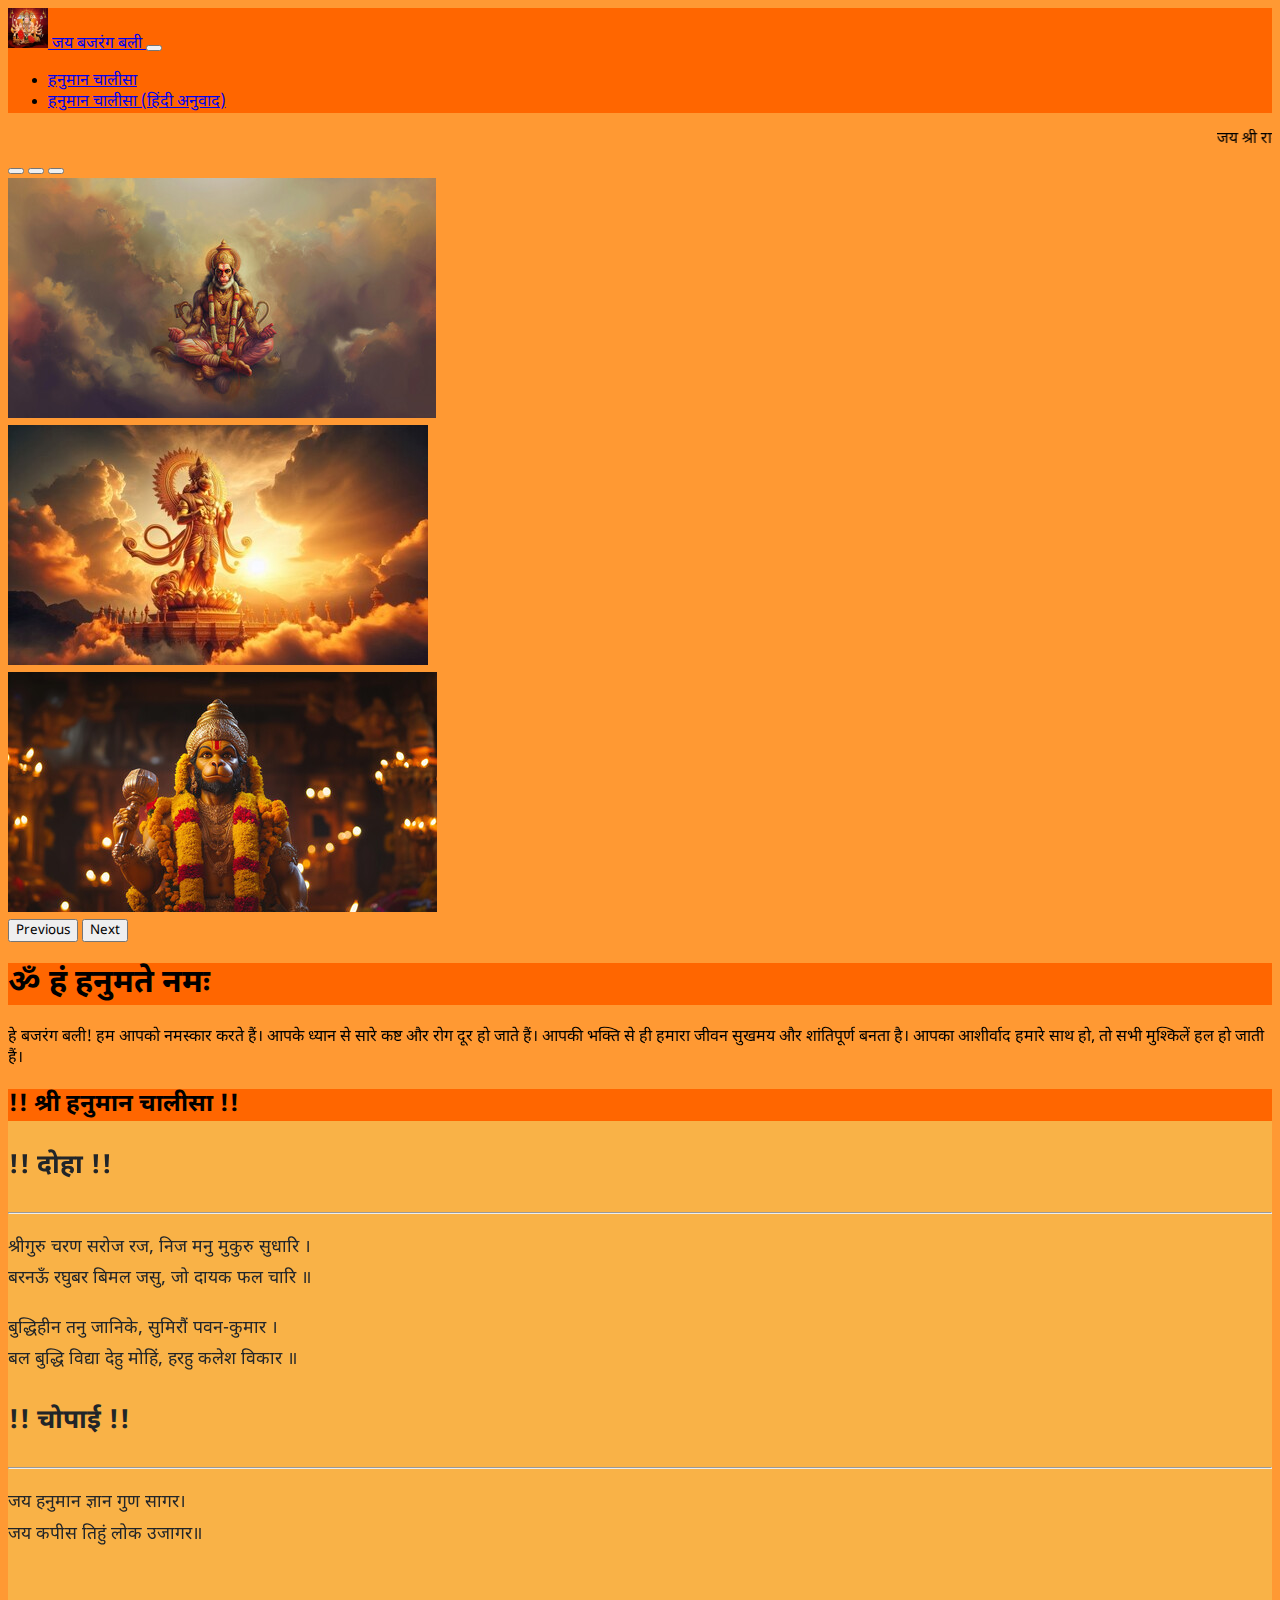
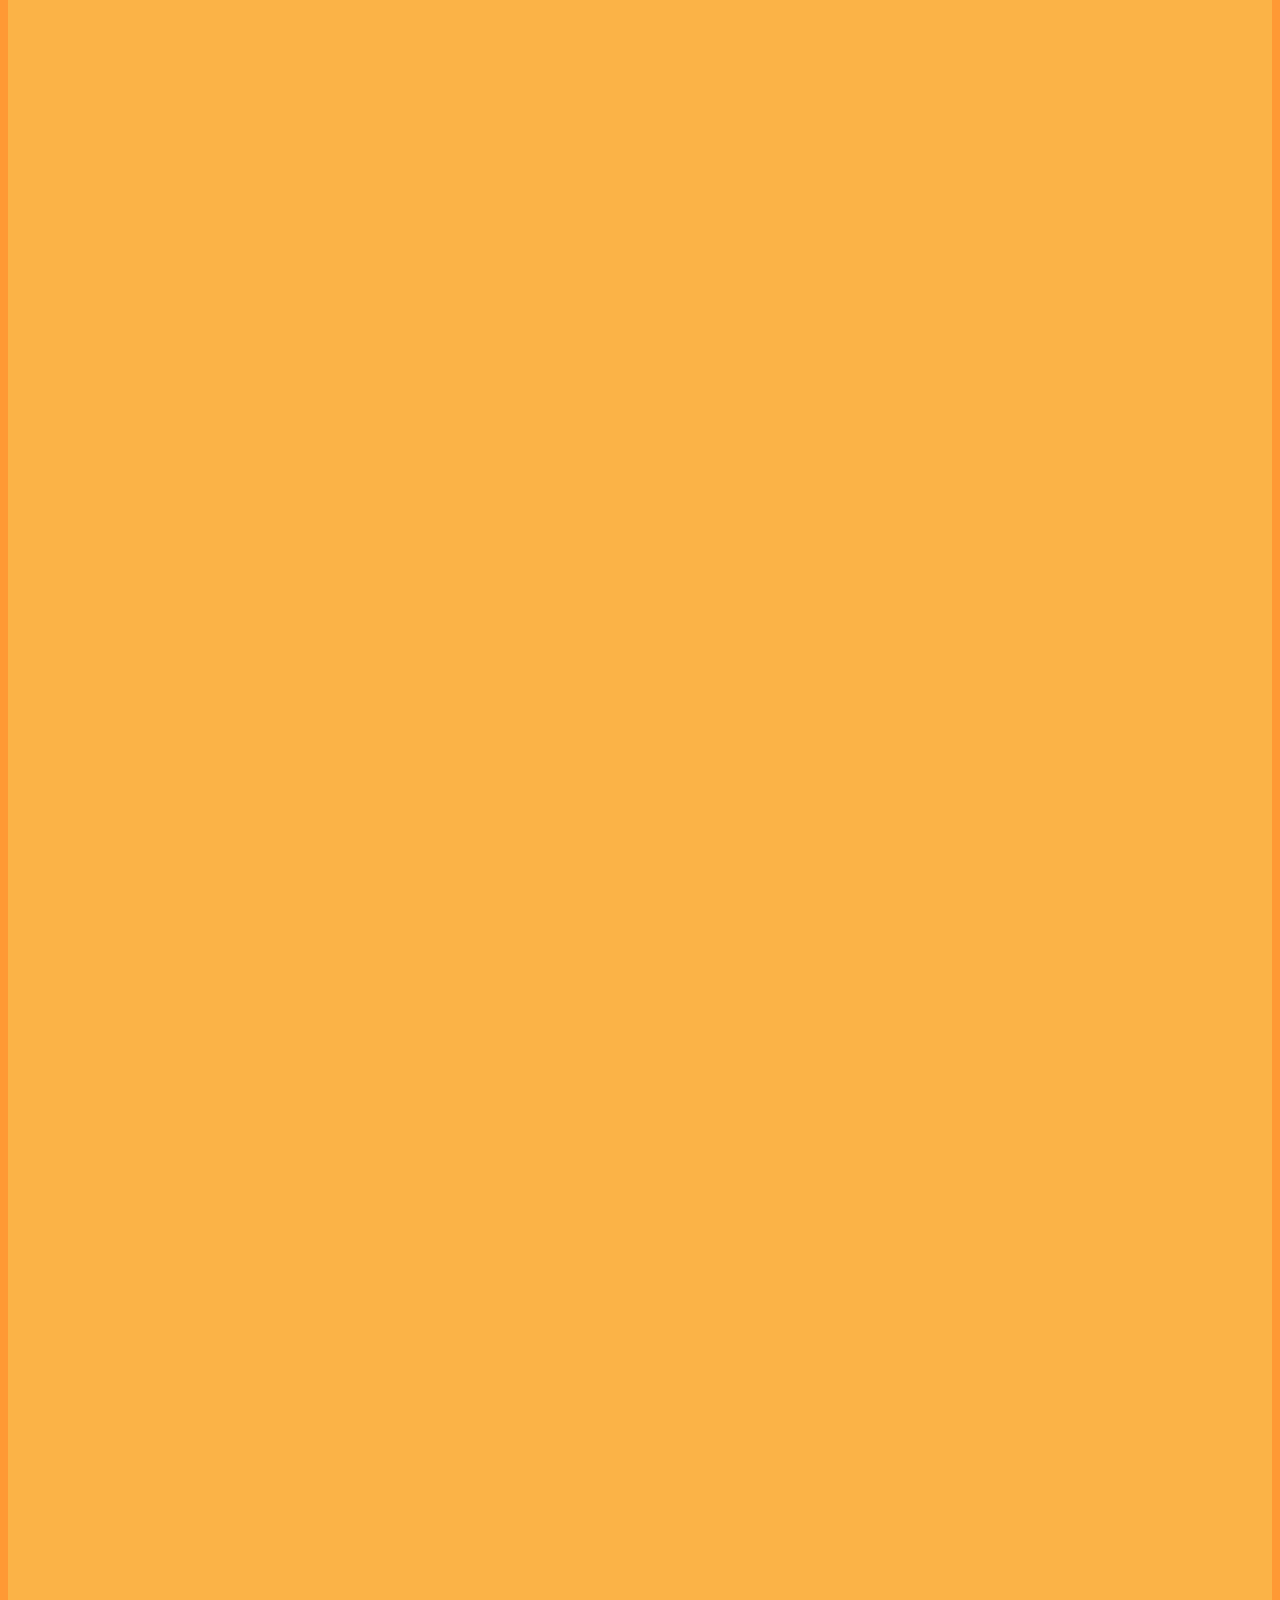
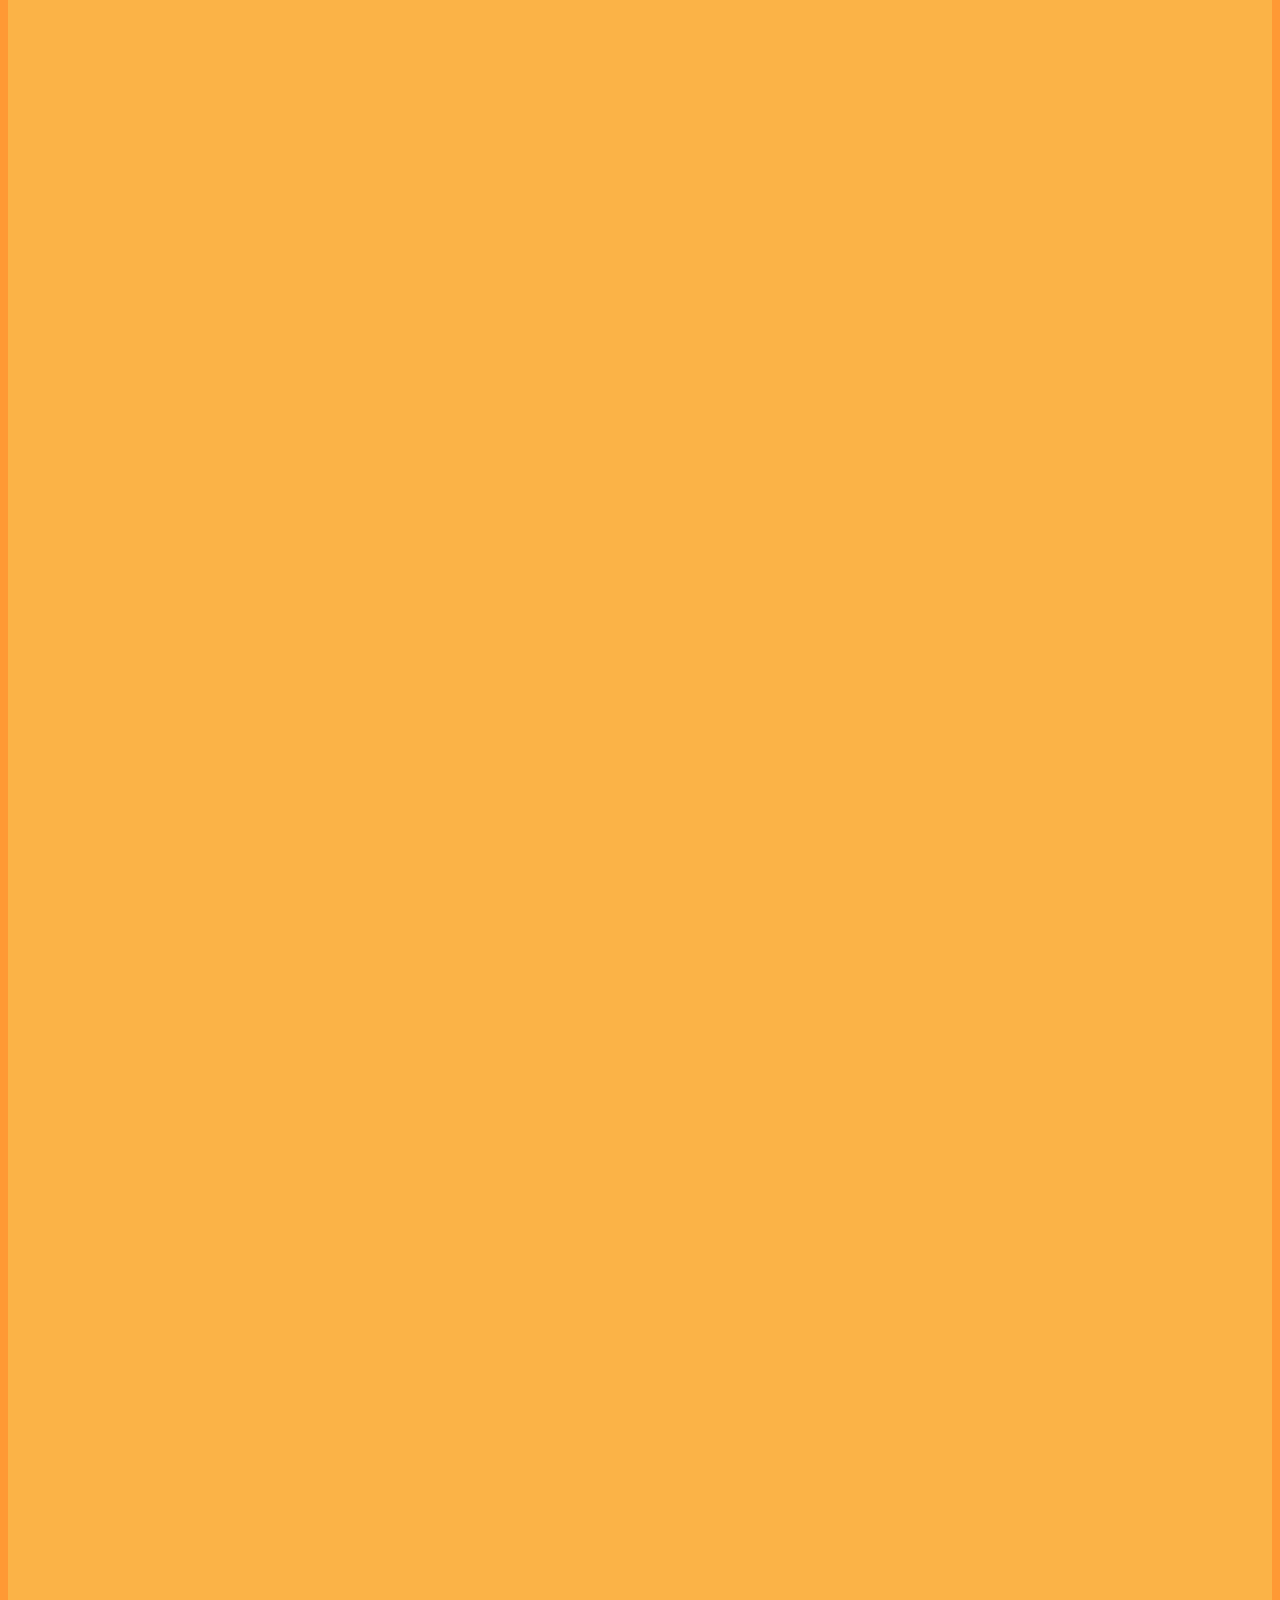
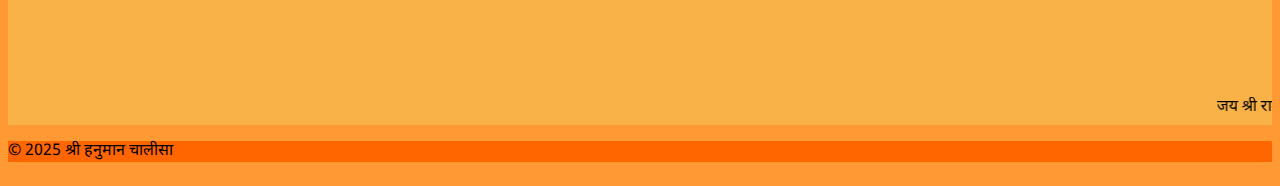
<file: index.html>
<!DOCTYPE html>
<html lang="hi">

<head>
    <meta charset="UTF-8">
    <meta name="viewport" content="width=device-width, initial-scale=1.0">
    <title>श्री हनुमान चालीसा</title>

    <!-- Meta tags -->
    <meta name="title" content="श्री हनुमान चालीसा - हिंदी में पाठ और अनुवाद">
    <meta name="description" content="यह वेबसाइट श्री हनुमान चालीसा का हिंदी में संपूर्ण पाठ और अनुवाद प्रस्तुत करती है। यहाँ आप सुंदर चालीसा को भावार्थ सहित पढ़ सकते हैं। जय बजरंग बली!">
    <meta name="keywords" content="हनुमान चालीसा, हनुमान चालीसा हिंदी, जय बजरंग बली, हनुमान जी का पाठ, hanuman chalisa hindi, hanuman chalisa with meaning">
    <meta name="language" content="Hindi">
    <meta name="robots" content="index, follow">

    <!-- favicon -->
    <link rel="shortcut icon" href="assets/favicon/hanumanji-favicon.png" type="image/x-icon">

    <!-- Bootstrap CDN CSS link -->
    <link href="https://cdn.jsdelivr.net/npm/bootstrap@5.3.5/dist/css/bootstrap.min.css" rel="stylesheet"
        integrity="sha384-SgOJa3DmI69IUzQ2PVdRZhwQ+dy64/BUtbMJw1MZ8t5HZApcHrRKUc4W0kG879m7" crossorigin="anonymous">

    <!-- AOS CDN CSS link -->
    <link href="https://unpkg.com/aos@2.3.1/dist/aos.css" rel="stylesheet">

    <!-- Custom CSS link -->
    <link rel="stylesheet" href="css/style.css">

    <!-- Google font link -->
    <link href="https://fonts.googleapis.com/css2?family=Noto+Sans+Devanagari&display=swap" rel="stylesheet">


</head>

<body>
    <!-- Header section -->
    <header>
        <nav class="navbar navbar-expand-lg fixed-top customCol">
            <div class="container-fluid">
                <a class="navbar-brand fs-3 fw-bold" href="#home">
                    <img src="assets/images/hanumanji-logo.jpg" alt="hanuman ji logo image" width="" height="40"
                        class="d-inline-block align-text-center rounded-circle">
                    जय बजरंग बली
                </a>
                <button class="navbar-toggler" type="button" data-bs-toggle="collapse"
                    data-bs-target="#navbarSupportedContent" aria-controls="navbarSupportedContent"
                    aria-expanded="false" aria-label="Toggle navigation">
                    <span class="navbar-toggler-icon"></span>
                </button>
                <div class="collapse navbar-collapse" id="navbarSupportedContent">
                    <ul class="navbar-nav ms-auto mb-2 mb-lg-0">
                        <li class="nav-item">
                            <a class="nav-link active fs-5" aria-current="page" href="#main">हनुमान चालीसा</a>
                        </li>
                        <li class="nav-item">
                            <a class="nav-link active fs-5" aria-current="page" href="pages/hindi-anuvad.html">हनुमान चालीसा (हिंदी अनुवाद)</a>
                        </li>
                    </ul>
                </div>
            </div>
        </nav>
    </header>

    <!-- Home section -->
    <section id="home" class="mt-4 pt-5">
        <marquee behavior="scroll" class="fs-6 fw-bold" direction="">जय श्री राम | जय श्री राम | जय श्री राम | जय श्री
            राम जय श्री राम | जय श्री राम | जय श्री राम | जय श्री राम जय श्री राम | जय श्री राम | जय श्री राम | जय श्री
            राम जय श्री राम | जय श्री राम | जय श्री राम | जय श्री राम जय श्री राम | जय श्री राम | जय श्री राम | जय श्री
            राम जय श्री राम | जय श्री राम | जय श्री राम | जय श्री राम जय श्री राम | जय श्री राम | जय श्री राम | जय श्री
            राम जय श्री राम | जय श्री राम | जय श्री राम | जय श्री राम जय श्री राम | जय श्री राम | जय श्री राम | जय श्री
            राम जय श्री राम | जय श्री राम | जय श्री राम | जय श्री राम</marquee>

        <div class="container-fluid ">
            <div class="row">
                <div class="col-12 col-sm-12 col-md-6">
                    <div id="carouselExampleIndicators" class="carousel slide"  data-bs-ride="carousel">
                        <div class="carousel-indicators">
                            <button type="button" data-bs-target="#carouselExampleIndicators" data-bs-slide-to="0"
                                class="active" aria-current="true" aria-label="Slide 1"></button>
                            <button type="button" data-bs-target="#carouselExampleIndicators" data-bs-slide-to="1"
                                aria-label="Slide 2"></button>
                            <button type="button" data-bs-target="#carouselExampleIndicators" data-bs-slide-to="2"
                                aria-label="Slide 3"></button>
                        </div>
                        <div class="carousel-inner" data-aos="zoom-out" data-aos-duration="1300">
                            <div class="carousel-item active">
                                <img src="assets/carousel/img-1.jpeg" class="d-block w-100"
                                    alt="image - 1 Hanuman ji  ">
                            </div>
                            <div class="carousel-item">
                                <img src="assets/carousel/img-2.jpg" class="d-block w-100" alt="image - 2 Hanuman ji">
                            </div>
                            <div class="carousel-item">
                                <img src="assets/carousel/img-3.jpg" class="d-block w-100" alt="image - 3 Hanuman ji">
                            </div>
                        </div>
                        <button class="carousel-control-prev" type="button" data-bs-target="#carouselExampleIndicators"
                            data-bs-slide="prev">
                            <span class="carousel-control-prev-icon" aria-hidden="true"></span>
                            <span class="visually-hidden">Previous</span>
                        </button>
                        <button class="carousel-control-next" type="button" data-bs-target="#carouselExampleIndicators"
                            data-bs-slide="next">
                            <span class="carousel-control-next-icon" aria-hidden="true"></span>
                            <span class="visually-hidden">Next</span>
                        </button>
                    </div>
                </div>
                <div class="col-12 col-sm-12 col-md-6 text-center">
                    <div>
                        <h1 class="fw-bolder mt-2 border-0 p-3 rounded-pill customCol" data-aos="fade-right"
                            data-aos-duration="1000">ॐ हं हनुमते नमः</h1>
                        <p class="fs-5 fw-semibold mb-4" data-aos="fade-left" data-aos-duration="1000">हे बजरंग बली! हम
                            आपको नमस्कार करते हैं। आपके ध्यान से सारे कष्ट और रोग दूर हो जाते हैं। आपकी भक्ति से ही
                            हमारा जीवन सुखमय और शांतिपूर्ण बनता है। आपका आशीर्वाद हमारे साथ हो, तो सभी मुश्किलें हल हो
                            जाती हैं।</p>
                    </div>
                </div>
            </div>
        </div>
    </section>

    <!-- Main section -->
    <section id="main" class="mt-2 pt-1 mainBg">
        <div class="container-fluid">
            <div class="text-center">
                <h2 class="fw-bolder mt-4 border-0 p-3 rounded-pill customCol" data-aos="zoom-out"
                    data-aos-duration="1000">!! श्री हनुमान चालीसा !!</h2>

                <div class="row justify-content-center">
                    <div class="col-md-8">
                        <div class="chalisa-text p-5 shadow rounded">
                            <div data-aos="fade-right" data-aos-duration="1000">
                                <h2 class="fw-bolder mb-4 text-danger">!! दोहा !!</h2>
                                <hr class="w-25 mx-auto">
                                <p class="fs-4">श्रीगुरु चरण सरोज रज, निज मनु मुकुरु सुधारि ।<br>बरनऊँ रघुबर बिमल जसु,
                                    जो दायक फल चारि ॥</p>
                                <p class="fs-4">बुद्धिहीन तनु जानिके, सुमिरौं पवन-कुमार ।<br>बल बुद्धि विद्या देहु
                                    मोहिं, हरहु कलेश विकार ॥</p>

                            </div>
                            <h2 class="fw-bolder mt-5 mb-4 text-danger">!! चोपाई !!</h2>
                            <hr class="w-25 mx-auto">
                            <p class="fs-4" data-aos="zoom-out" data-aos-duration="1000">जय हनुमान ज्ञान गुण सागर।<br>जय
                                कपीस तिहुं लोक उजागर॥</p>
                            <p class="fs-4" data-aos="zoom-out" data-aos-duration="1000">राम दूत अतुलित बलधामा।<br>अंजनी
                                पुत्र पवन सुत नामा॥</p>
                            <p class="fs-4" data-aos="zoom-out" data-aos-duration="1000">महावीर विक्रम बजरंगी।<br>कुमति
                                निवार सुमति के संगी॥</p>
                            <p class="fs-4" data-aos="zoom-out" data-aos-duration="1000">कंचन बरन बिराज सुबेसा।<br>कानन
                                कुण्डल कुंचित केसा॥</p>
                            <p class="fs-4" data-aos="zoom-out" data-aos-duration="1000">हाथ बज्र और ध्वजा
                                विराजे।<br>कांधे मूंज जनेऊ साजै॥</p>
                            <p class="fs-4" data-aos="zoom-out" data-aos-duration="1000">शंकर सुवन केसरी नंदन।<br>तेज
                                प्रताप महा जग वंदन॥</p>
                            <p class="fs-4" data-aos="zoom-out" data-aos-duration="1000">विद्यावान गुणी अति
                                चातुर।<br>राम काज करिबे को आतुर॥</p>
                            <p class="fs-4" data-aos="zoom-out" data-aos-duration="1000">प्रभु चरित्र सुनिबे को
                                रसिया।<br>राम लखन सीता मन बसिया॥</p>
                            <p class="fs-4" data-aos="zoom-out" data-aos-duration="1000">सूक्ष्म रूप धरि सियहिं
                                दिखावा।<br>बिकट रूप धरि लंक जरावा॥</p>
                            <p class="fs-4" data-aos="zoom-out" data-aos-duration="1000">भीम रूप धरि असुर
                                संहारे।<br>रामचन्द्र के काज संवारे॥</p>
                            <p class="fs-4" data-aos="zoom-out" data-aos-duration="1000">लाय सजीवन लखन जियाये।<br>श्री
                                रघुवीर हरषि उर लाये॥</p>
                            <p class="fs-4" data-aos="zoom-out" data-aos-duration="1000">रघुपति कीन्हीं बहुत
                                बड़ाई।<br>तुम मम प्रिय भरत सम भाई॥</p>
                            <p class="fs-4" data-aos="zoom-out" data-aos-duration="1000">सहस बदन तुम्हरो जस गावैं।<br>अस
                                कहि श्रीपति कंठ लगावैं॥</p>
                            <p class="fs-4" data-aos="zoom-out" data-aos-duration="1000">सनकादिक ब्रह्मादि
                                मुनीसा।<br>नारद, सारद सहित अहीसा॥</p>
                            <p class="fs-4" data-aos="zoom-out" data-aos-duration="1000">जम कुबेर दिगपाल जहां ते।<br>कबि
                                कोबिद कहि सके कहां ते॥</p>
                            <p class="fs-4" data-aos="zoom-out" data-aos-duration="1000">तुम उपकार सुग्रीवहि
                                कीन्हा।<br>राम मिलाय राजपद दीन्हा॥</p>
                            <p class="fs-4" data-aos="zoom-out" data-aos-duration="1000">तुम्हरो मंत्र विभीषण
                                माना।<br>लंकेस्वर भए सब जग जाना॥</p>
                            <p class="fs-4" data-aos="zoom-out" data-aos-duration="1000">जुग सहस्त्र जोजन पर
                                भानू।<br>लील्यो ताहि मधुर फल जानू॥</p>
                            <p class="fs-4" data-aos="zoom-out" data-aos-duration="1000">प्रभु मुद्रिका मेलि मुख
                                माहि।<br>जलधि लांघि गये अचरज नाहीं॥</p>
                            <p class="fs-4" data-aos="zoom-out" data-aos-duration="1000">दुर्गम काज जगत के जेते।<br>सुगम
                                अनुग्रह तुम्हरे तेते॥</p>
                            <p class="fs-4" data-aos="zoom-out" data-aos-duration="1000">राम दुआरे तुम रखवारे।<br>होत न
                                आज्ञा बिनु पैसा रे॥</p>
                            <p class="fs-4" data-aos="zoom-out" data-aos-duration="1000">सब सुख लहै तुम्हारी
                                सरना।<br>तुम रक्षक काहू को डरना ॥</p>
                            <p class="fs-4" data-aos="zoom-out" data-aos-duration="1000">आपन तेज सम्हारो आपै।<br>तीनों
                                लोक हांक तें कांपै॥</p>
                            <p class="fs-4" data-aos="zoom-out" data-aos-duration="1000">भूत पिशाच निकट नहिं
                                आवै।<br>महावीर जब नाम सुनावै॥</p>
                            <p class="fs-4" data-aos="zoom-out" data-aos-duration="1000">नासै रोग हरै सब पीरा।<br>जपत
                                निरंतर हनुमत बीरा ॥</p>
                            <p class="fs-4" data-aos="zoom-out" data-aos-duration="1000">संकट तें हनुमान छुड़ावै।<br>मन
                                क्रम बचन ध्यान जो लावै॥</p>
                            <p class="fs-4" data-aos="zoom-out" data-aos-duration="1000">सब पर राम तपस्वी राजा।<br>तिनके
                                काज सकल तुम साजा॥</p>
                            <p class="fs-4" data-aos="zoom-out" data-aos-duration="1000">और मनोरथ जो कोइ लावै।<br>सोई
                                अमित जीवन फल पावै॥</p>
                            <p class="fs-4" data-aos="zoom-out" data-aos-duration="1000">चारों जुग परताप तुम्हारा।<br>है
                                परसिद्ध जगत उजियारा॥</p>
                            <p class="fs-4" data-aos="zoom-out" data-aos-duration="1000">साधु सन्त के तुम
                                रखवारे।<br>असुर निकंदन राम दुलारे॥</p>
                            <p class="fs-4" data-aos="zoom-out" data-aos-duration="1000">अष्ट सिद्धि नौ निधि के
                                दाता।<br>अस बर दीन जानकी माता॥</p>
                            <p class="fs-4" data-aos="zoom-out" data-aos-duration="1000">राम रसायन तुम्हरे पासा।<br>सदा
                                रहो रघुपति के दासा॥</p>
                            <p class="fs-4" data-aos="zoom-out" data-aos-duration="1000">तुम्हरे भजन राम को पावै।<br>जनम
                                जनम के दुख बिसरावै॥</p>
                            <p class="fs-4" data-aos="zoom-out" data-aos-duration="1000">अन्त काल रघुबर पुर जाई।<br>जहां
                                जन्म हरि भक्त कहाई॥</p>
                            <p class="fs-4" data-aos="zoom-out" data-aos-duration="1000">और देवता चित न धरई।<br>हनुमत
                                सेई सर्व सुख करई॥</p>
                            <p class="fs-4" data-aos="zoom-out" data-aos-duration="1000">संकट कटै मिटै सब पीरा।<br>जो
                                सुमिरै हनुमत बलबीरा॥</p>
                            <p class="fs-4" data-aos="zoom-out" data-aos-duration="1000">जय जय जय हनुमान गोसाईं।<br>कृपा
                                करहु गुरु देव की नाई॥</p>
                            <p class="fs-4" data-aos="zoom-out" data-aos-duration="1000">जो सत बार पाठ कर कोई।<br>छूटहि
                                बंदि महा सुख होई॥</p>
                            <p class="fs-4" data-aos="zoom-out" data-aos-duration="1000">जो यह पढ़ै हनुमान
                                चालीसा।<br>होय सिद्धि साखी गौरीसा॥</p>
                            <p class="fs-4" data-aos="zoom-out" data-aos-duration="1000">तुलसीदास सदा हरि चेरा।<br>कीजै
                                नाथ हृदय मंह डेरा॥</p>

                            <div data-aos="fade-left" data-aos-duration="1000">
                                <h2 class="fw-bolder mt-5 mb-4 text-danger">!! दोहा !!</h2>
                                <hr class="w-25 mx-auto">
                                <p class="fs-4">पवन तनय संकट हरन, मंगल मूरति रूप।<br>राम लखन सीता सहित, हृदय बसहु
                                    सूरभूप॥</p>
                            </div>
                        </div>
                    </div>
                </div>
            </div>
        </div>

        <marquee behavior="scroll" class="mt-2 pb-0 fs-6 fw-bold">जय श्री राम | जय श्री राम | जय श्री राम | जय श्री राम
            जय श्री राम | जय श्री राम | जय श्री राम | जय श्री राम जय श्री राम | जय श्री राम | जय श्री राम | जय श्री राम
            जय श्री राम | जय श्री राम | जय श्री राम | जय श्री राम जय श्री राम | जय श्री राम | जय श्री राम | जय श्री राम
            जय श्री राम | जय श्री राम | जय श्री राम | जय श्री राम जय श्री राम | जय श्री राम | जय श्री राम | जय श्री राम
            जय श्री राम | जय श्री राम | जय श्री राम | जय श्री राम जय श्री राम | जय श्री राम | जय श्री राम | जय श्री राम
            जय श्री राम | जय श्री राम | जय श्री राम | जय श्री राम</marquee>
    </section>

    <!-- Footer start -->
    <footer class="text-center mt-0 p-3  text-white customCol">
        <p>© 2025 श्री हनुमान चालीसा</p>
    </footer>


    <!-- Bootstrap CDN JS link -->
    <script src="https://cdn.jsdelivr.net/npm/bootstrap@5.3.5/dist/js/bootstrap.bundle.min.js"
        integrity="sha384-k6d4wzSIapyDyv1kpU366/PK5hCdSbCRGRCMv+eplOQJWyd1fbcAu9OCUj5zNLiq"
        crossorigin="anonymous"></script>

    <!-- AOS CDN JS link -->
    <script src="https://unpkg.com/aos@2.3.1/dist/aos.js"></script>

    <!-- AOS initialization -->
    <script>
        AOS.init({
            once: false,
            duration: 1000,
            offset: 120
        });
    </script>
</body>

</html>
</file>
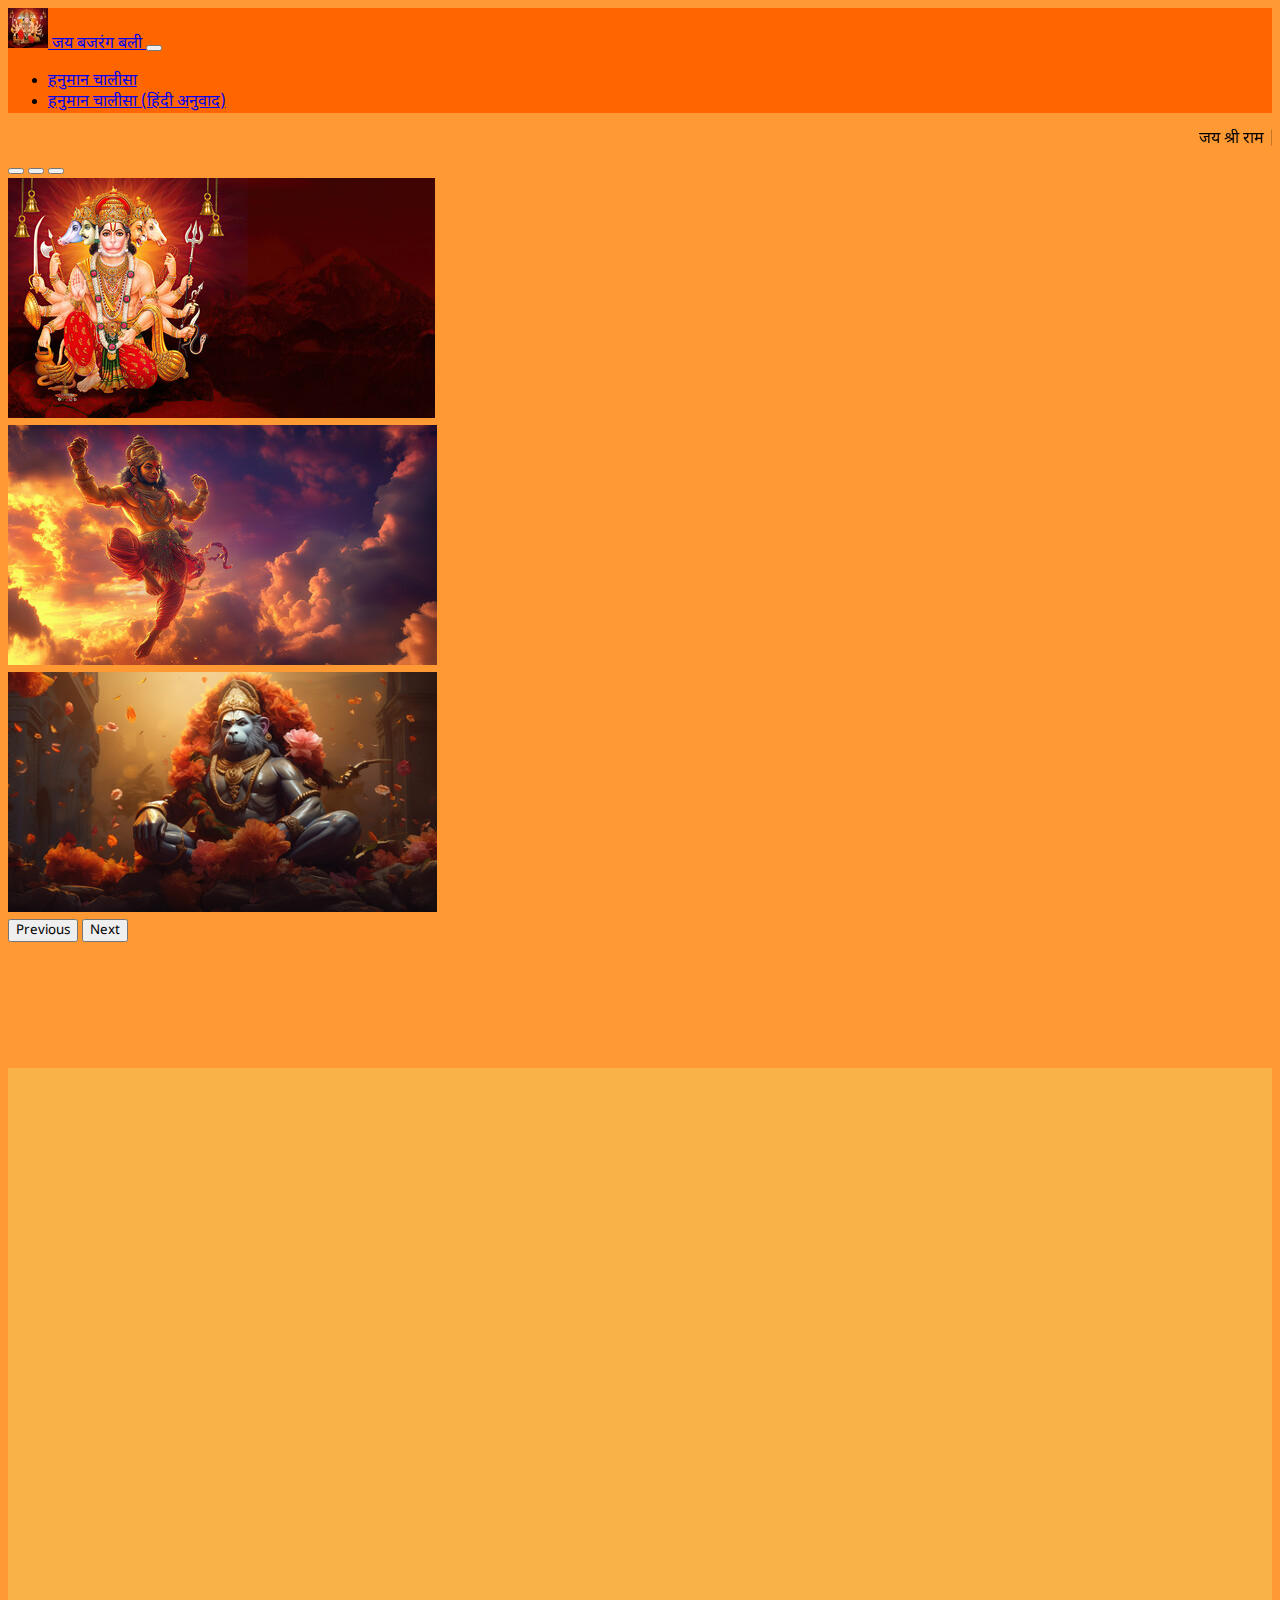
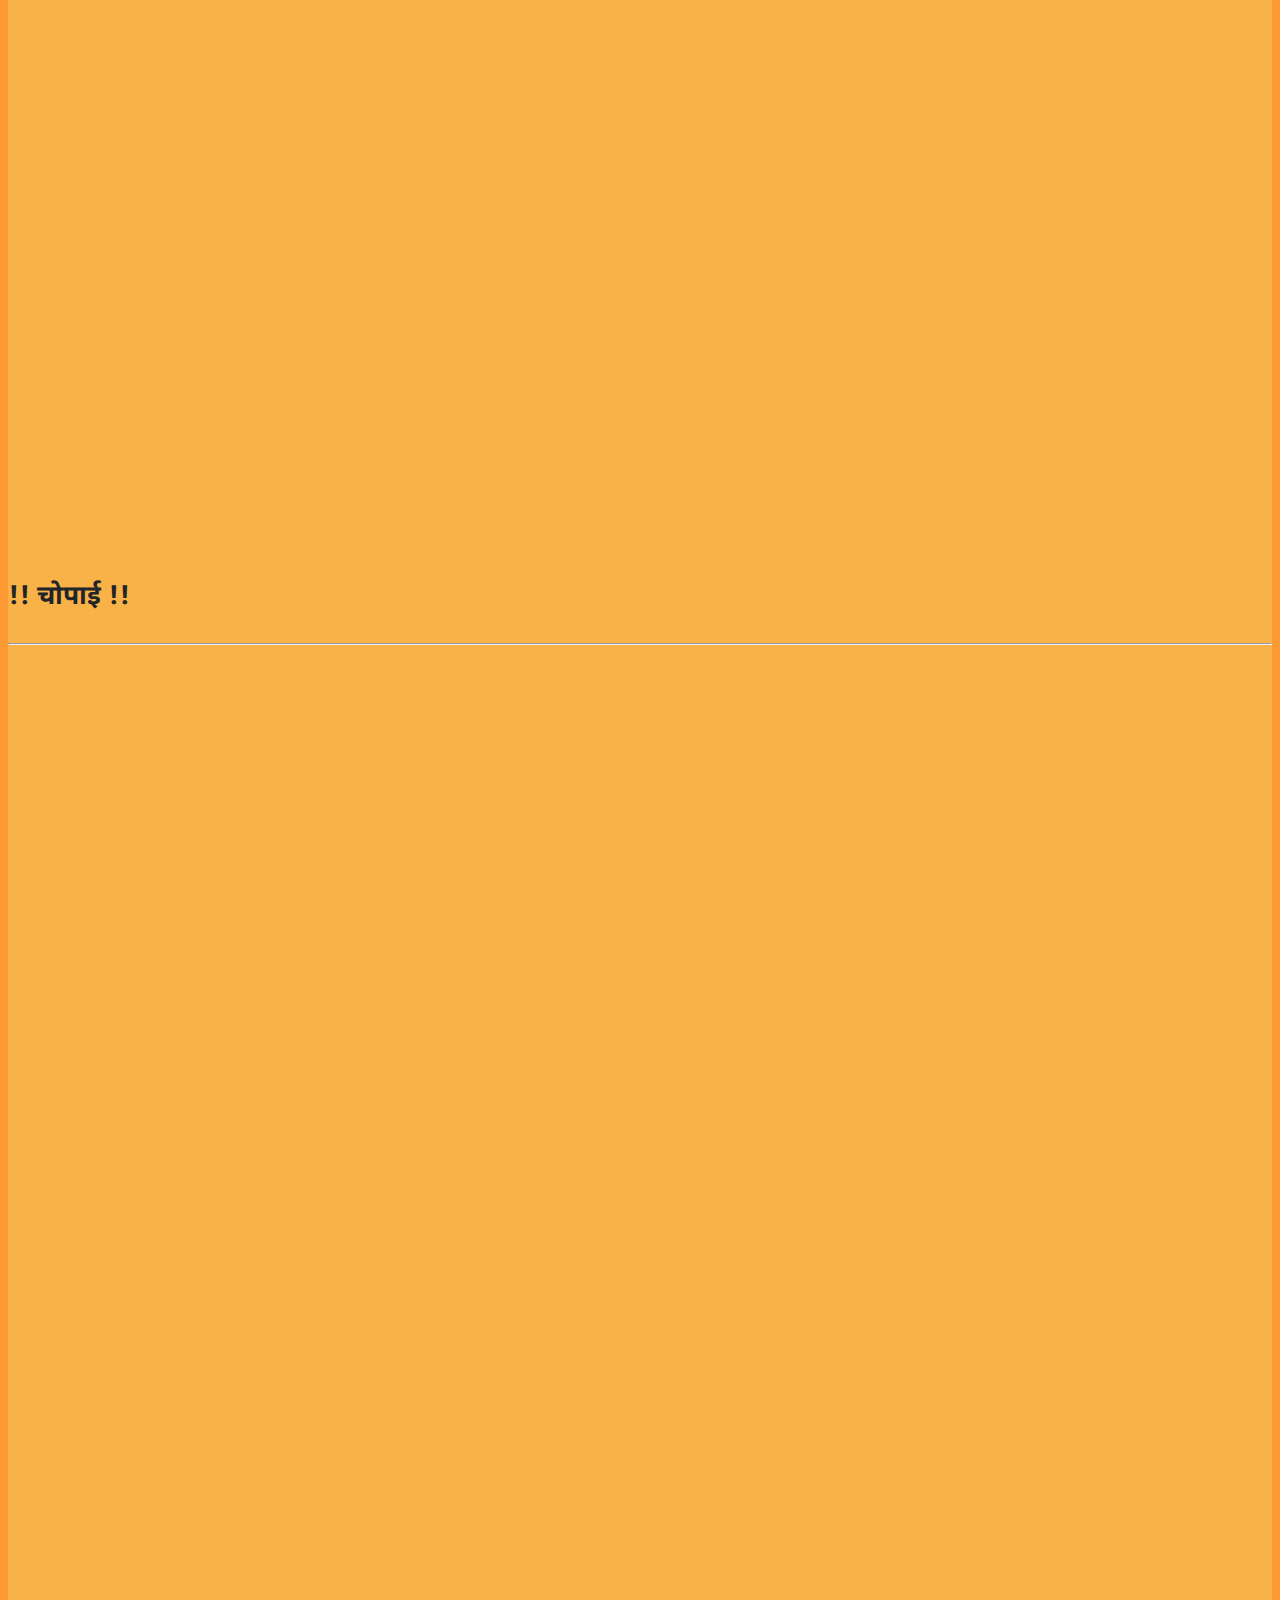
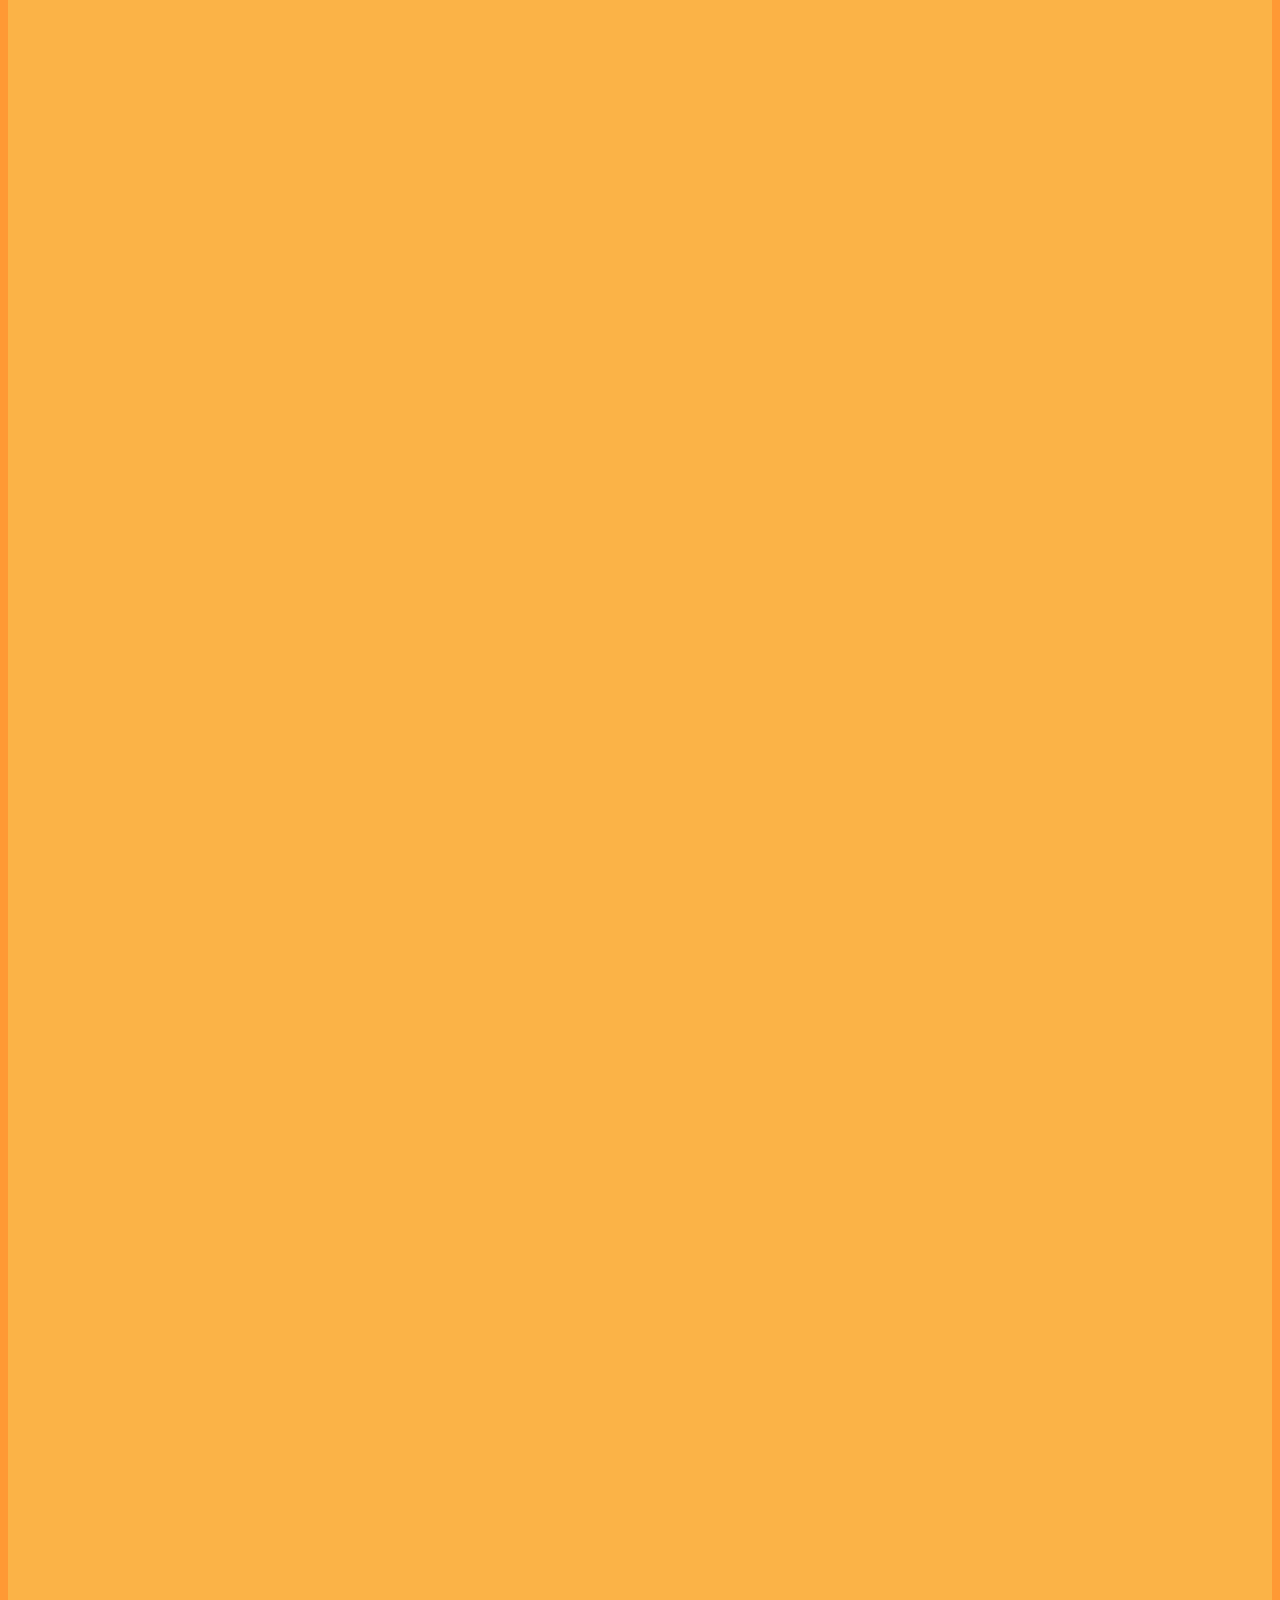
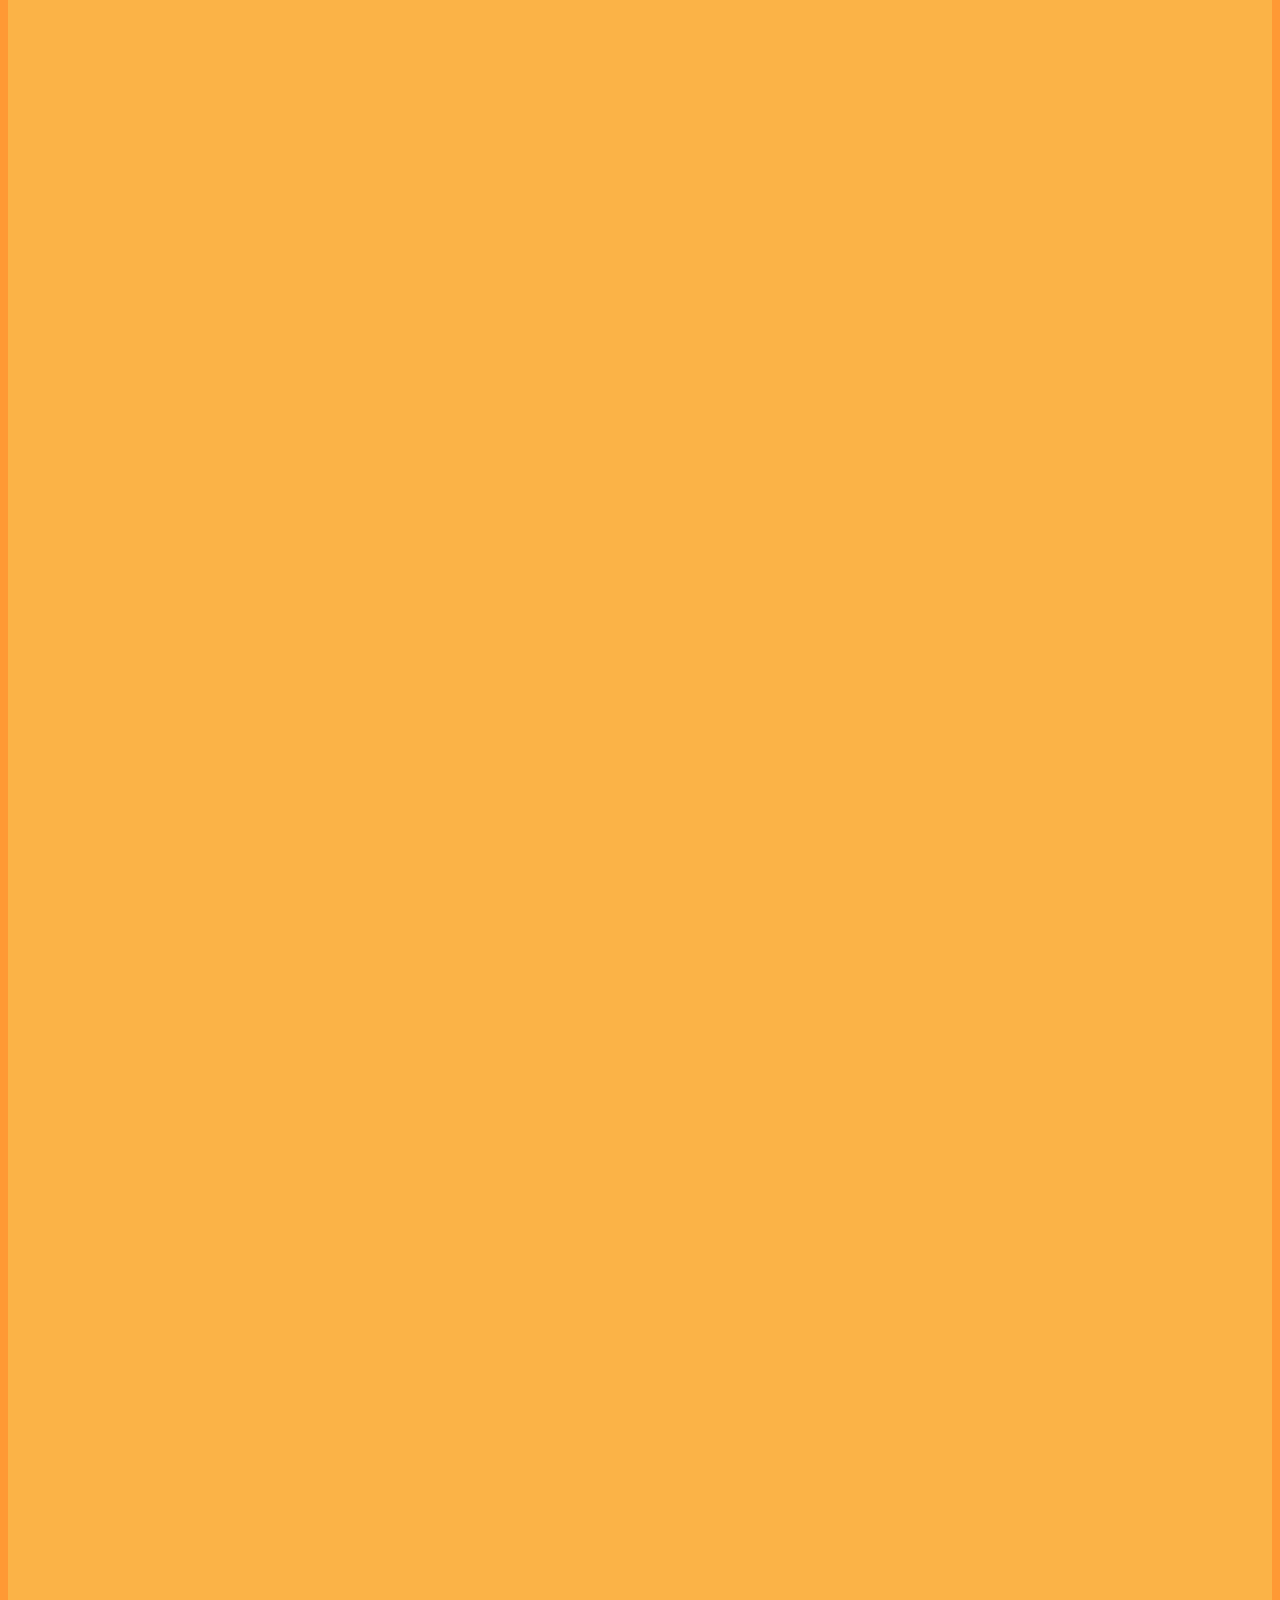
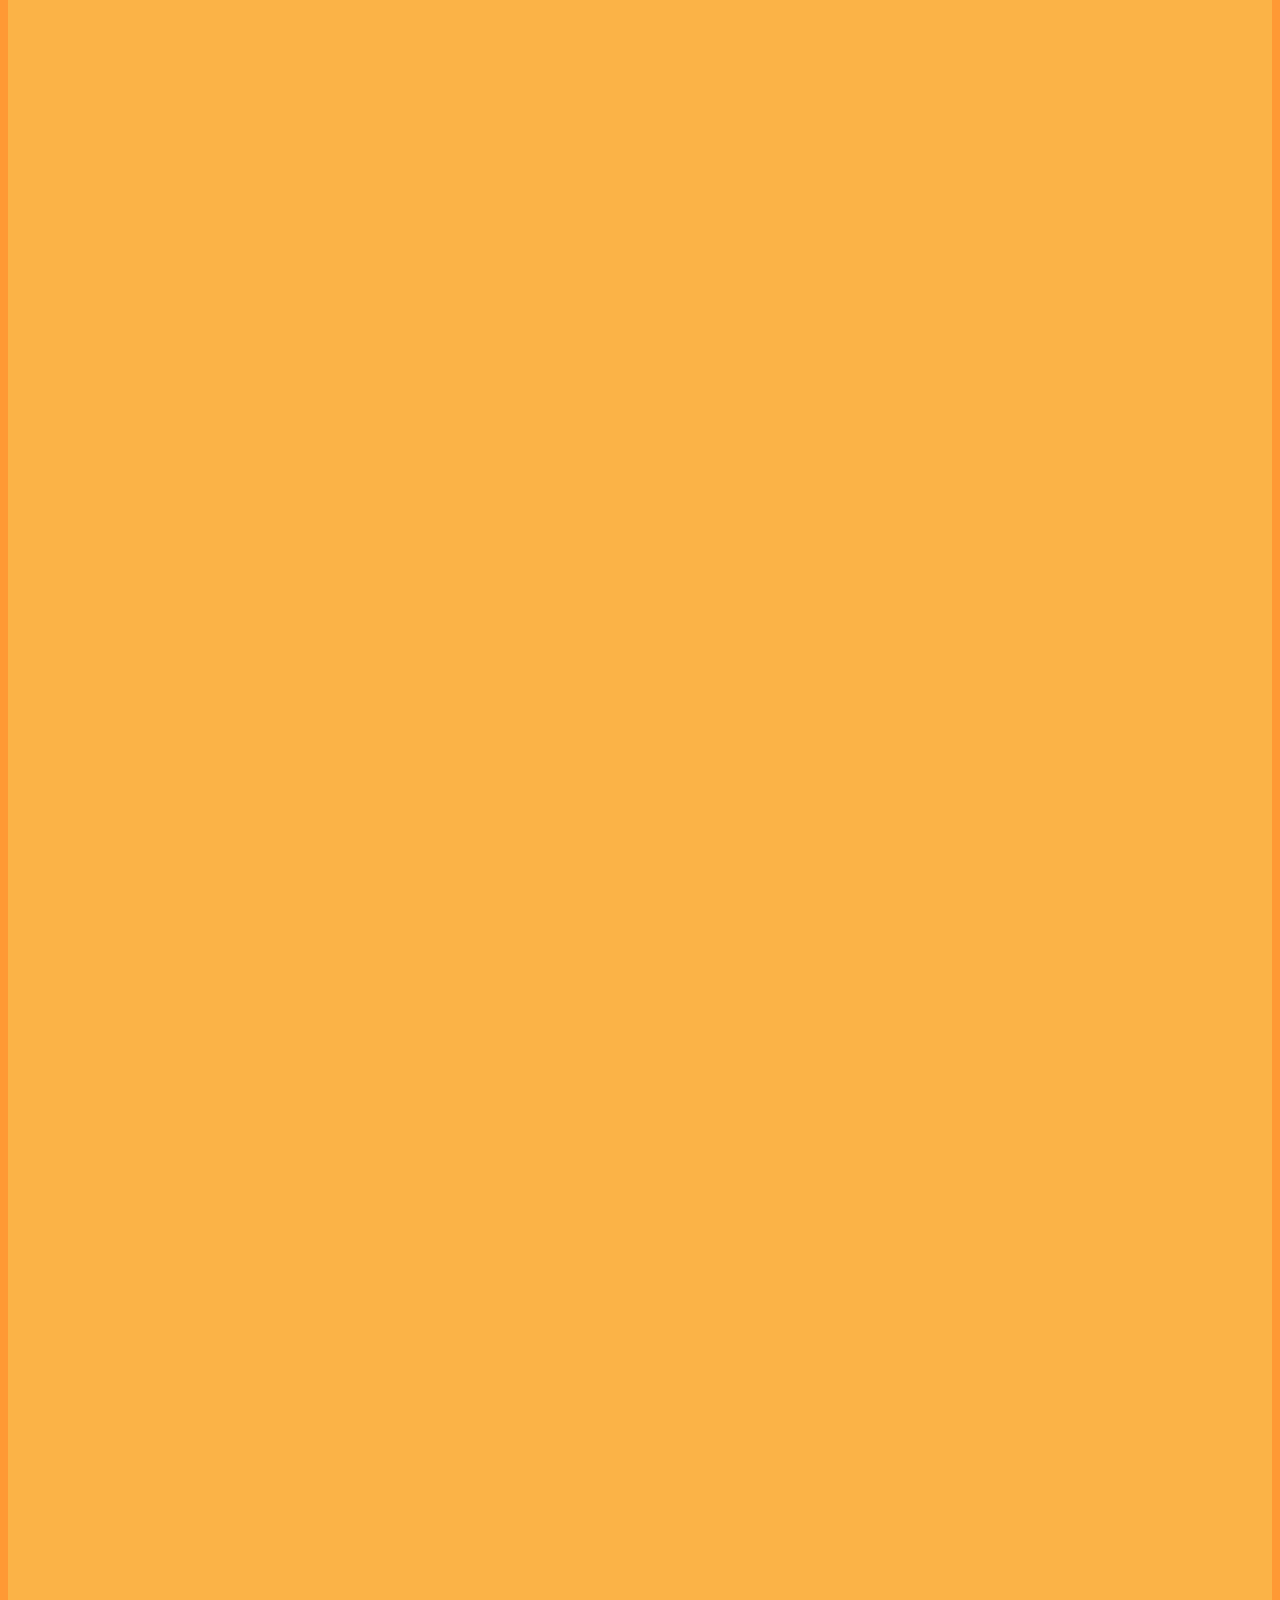
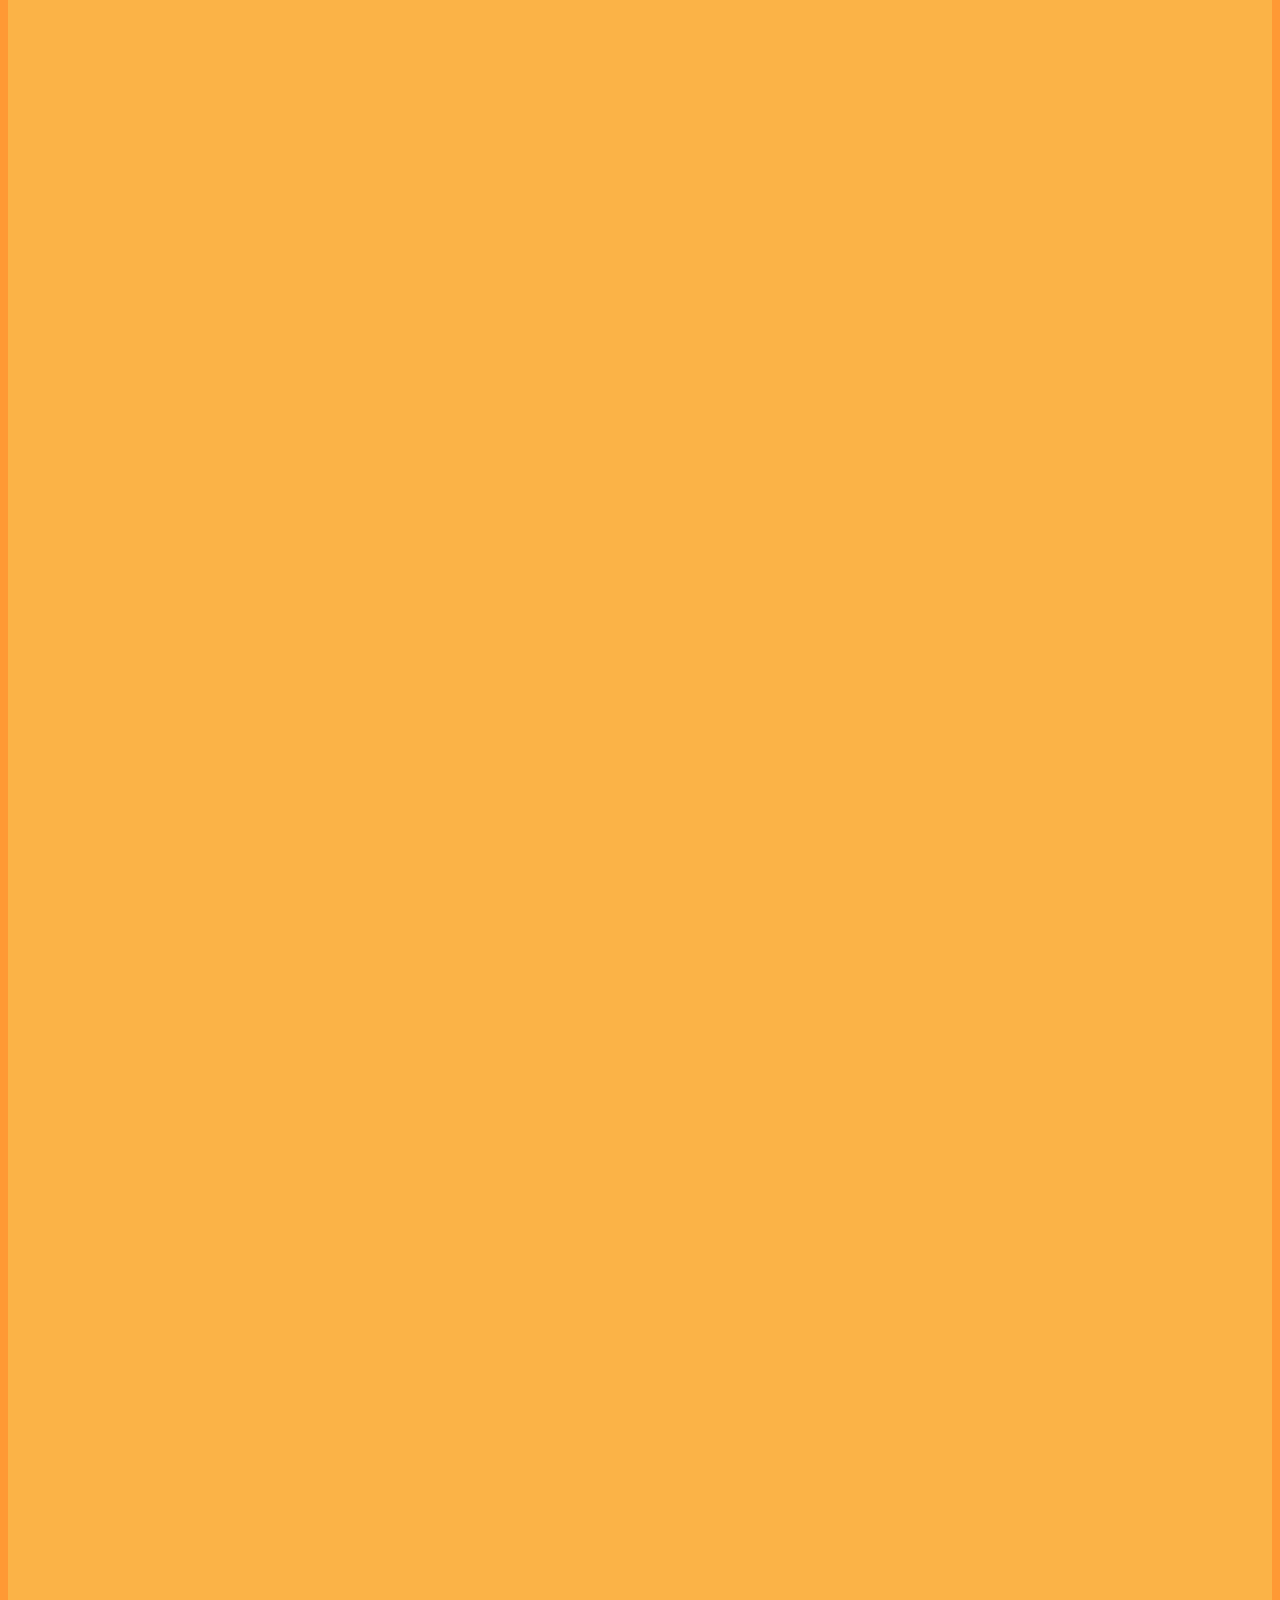
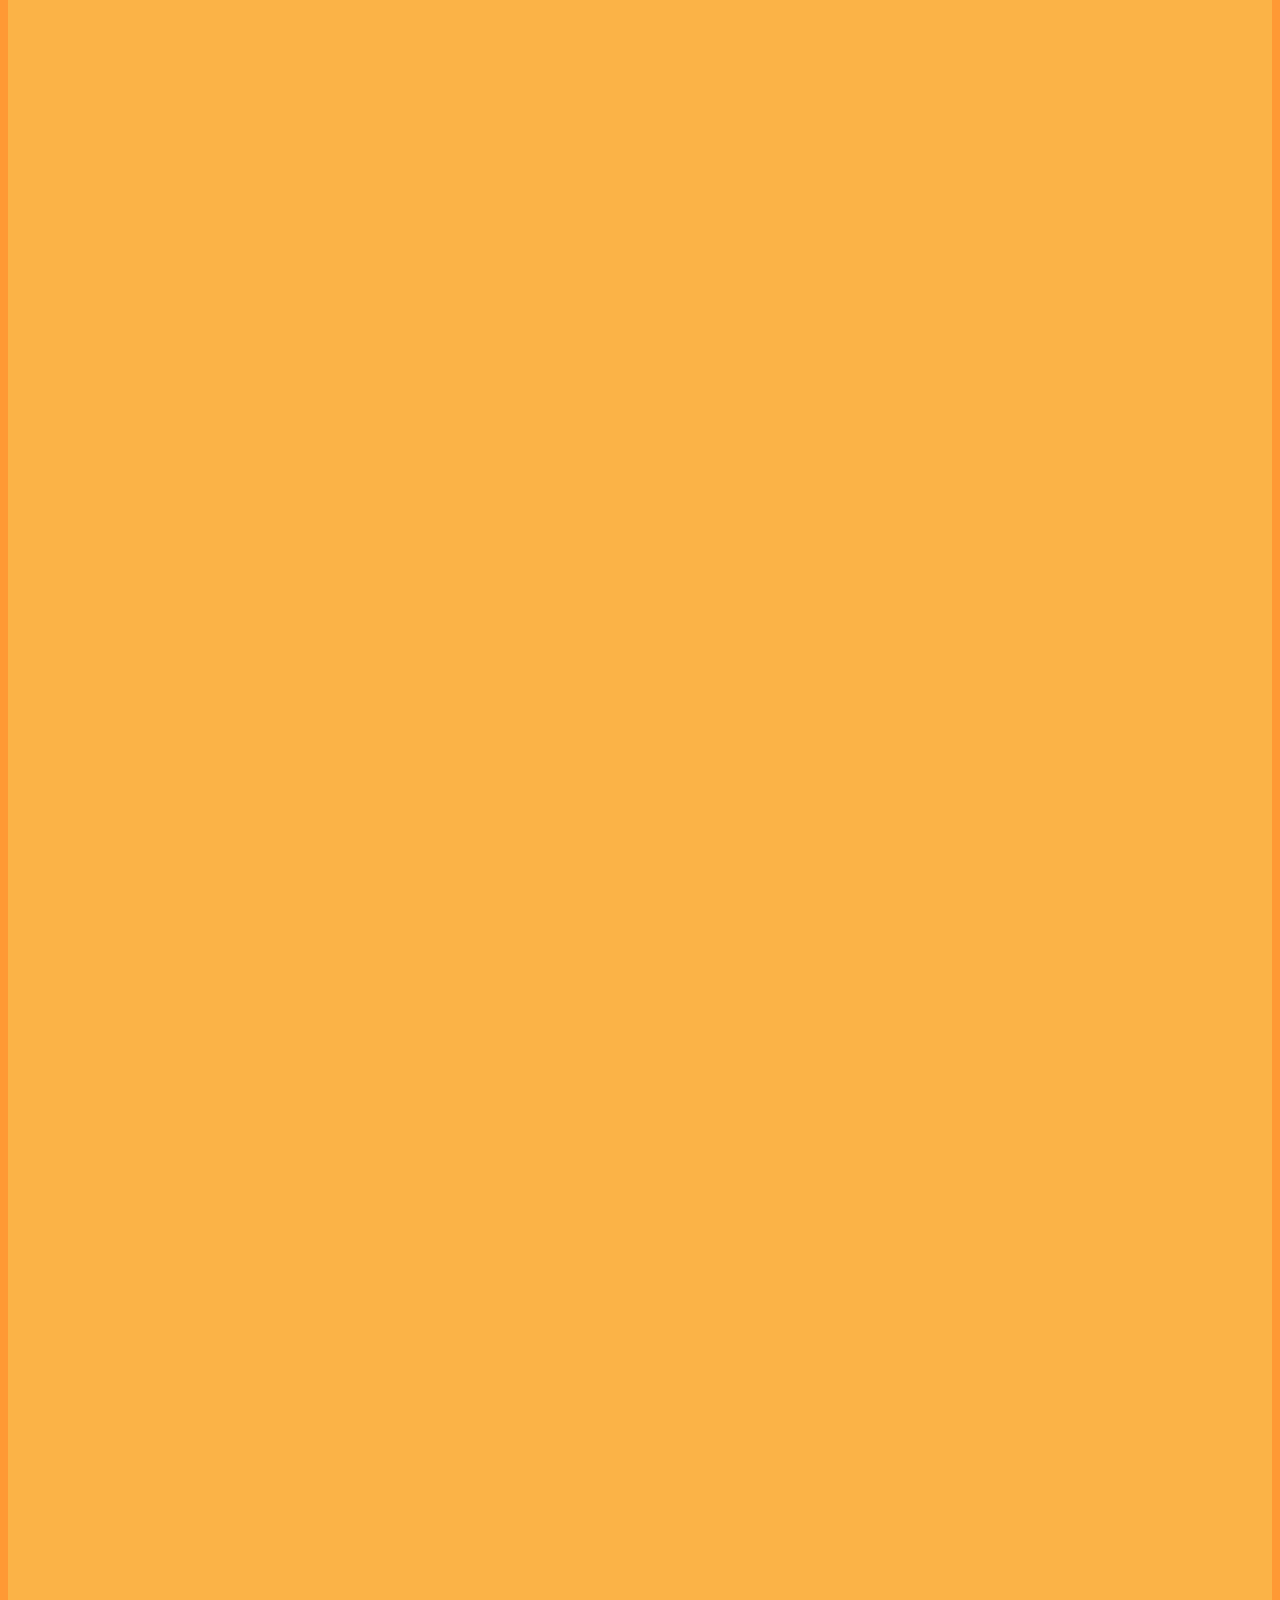
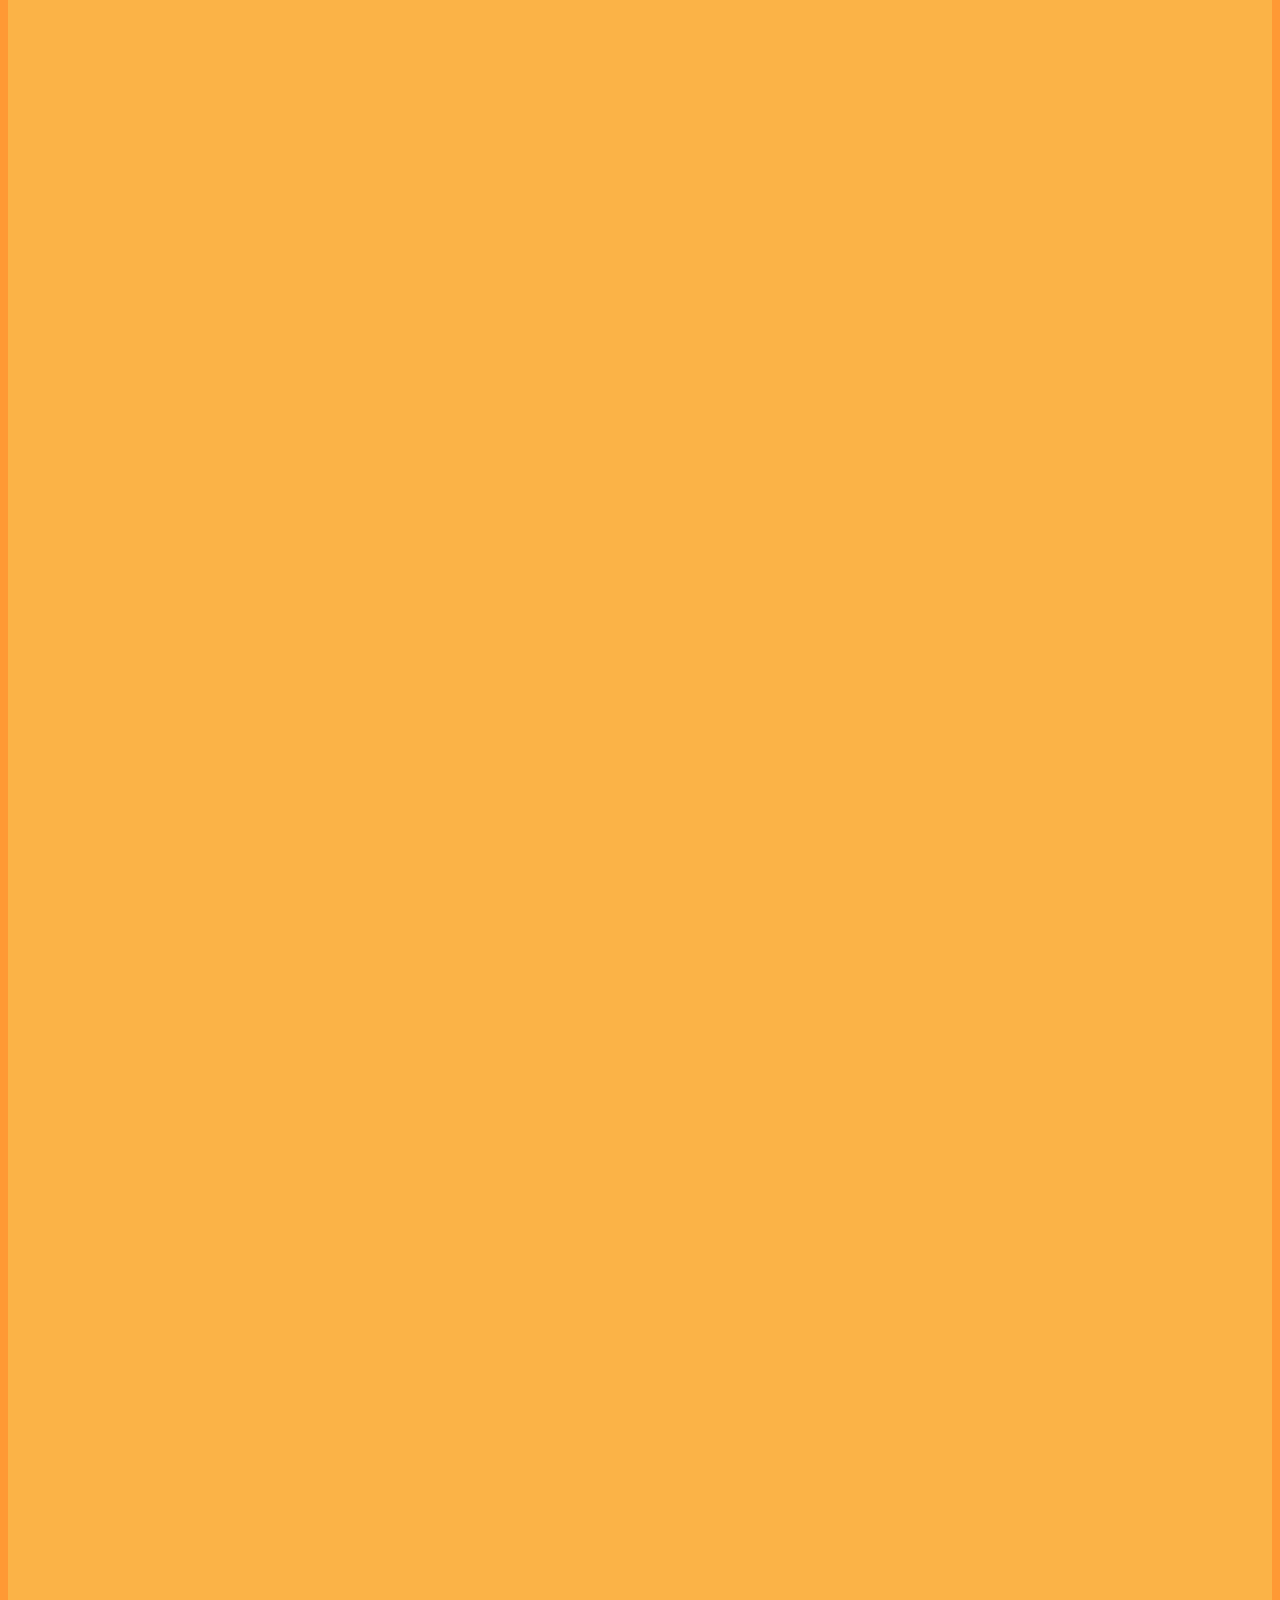
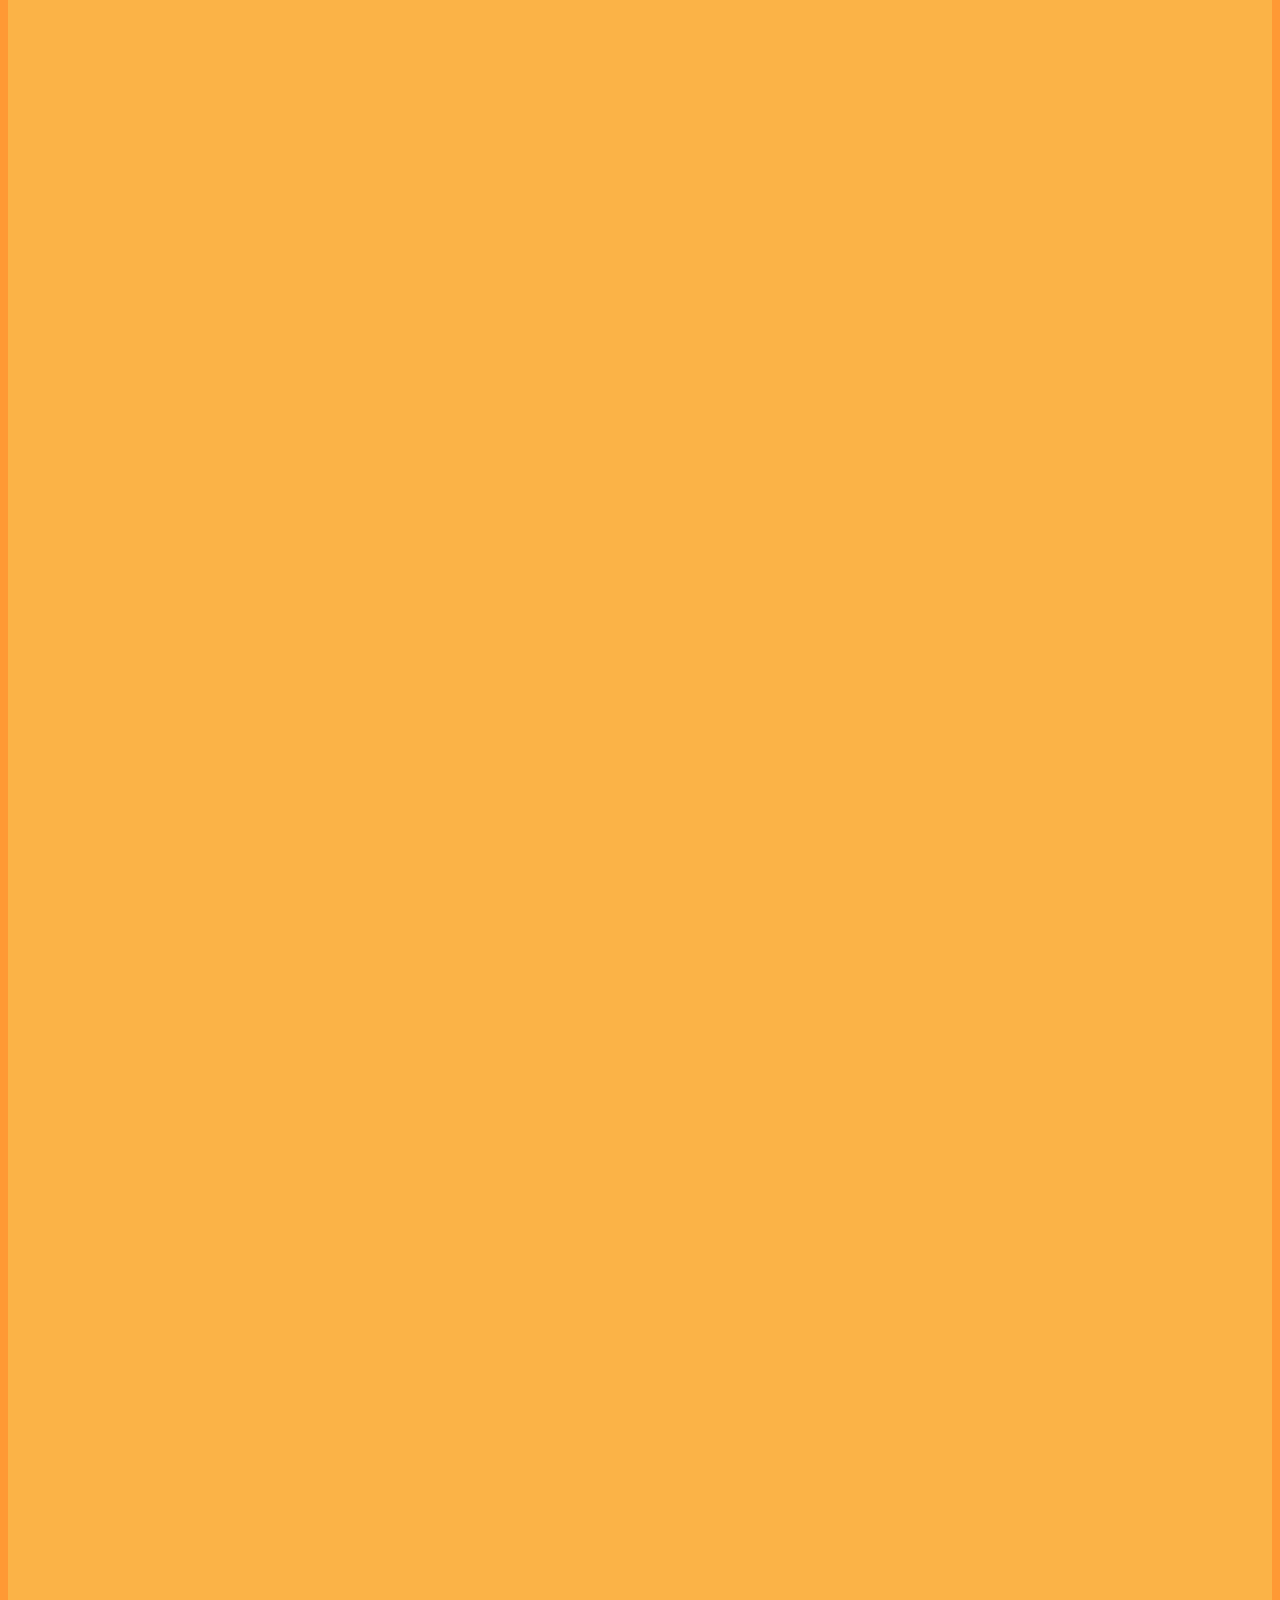
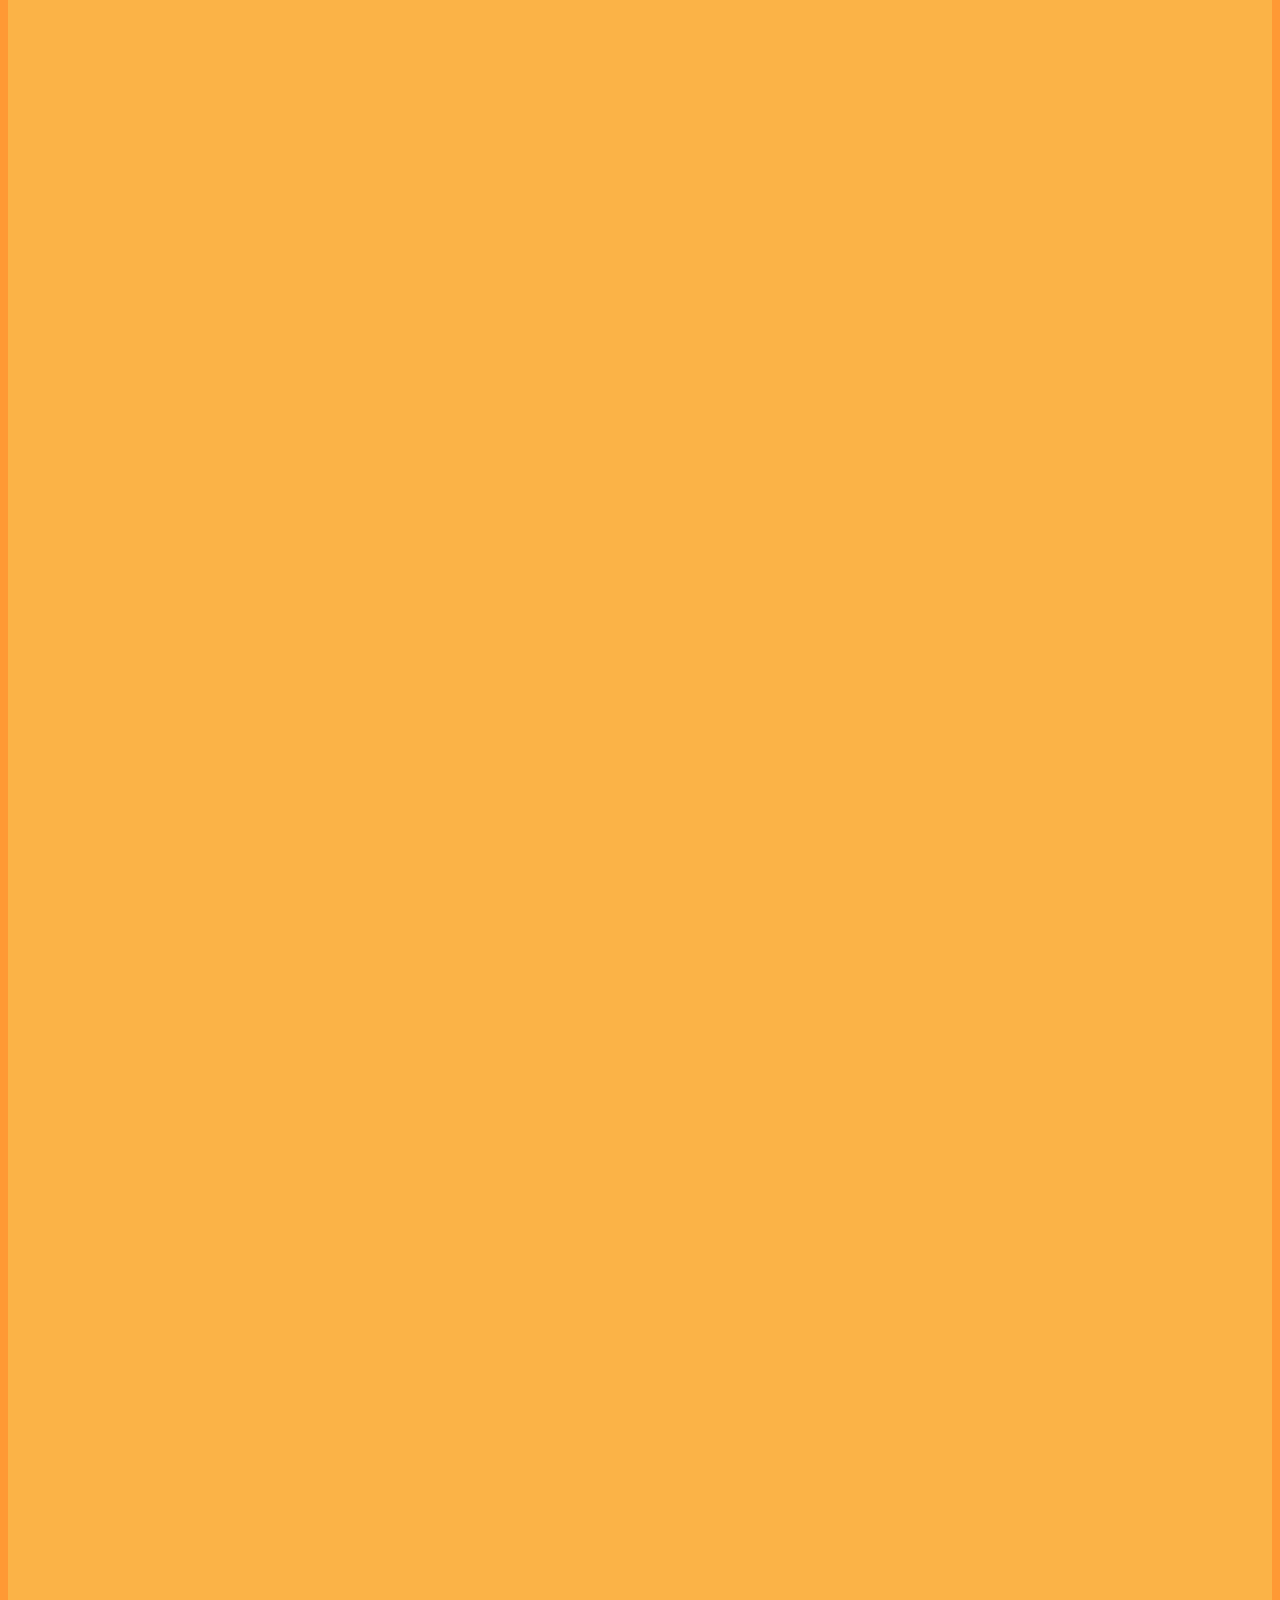
<file: pages/hindi-anuvad.html>
<!DOCTYPE html>
<html lang="hi">

<head>
    <meta charset="UTF-8">
    <meta name="viewport" content="width=device-width, initial-scale=1.0">
    <title>श्री हनुमान चालीसा (हिंदी अनुवाद)</title>

    <!-- Meta tags -->
    <meta name="title" content="श्री हनुमान चालीसा - हिंदी में पाठ और अनुवाद">
    <meta name="description" content="यह पृष्ठ श्री हनुमान चालीसा का हिंदी अनुवाद प्रस्तुत करता है। हर दोहे और चोपाई का सरल हिंदी अर्थ यहां पढ़ें और भावपूर्ण भक्ति का अनुभव करें।">
    <meta name="keywords" content="हनुमान चालीसा अनुवाद, हिंदी अनुवाद हनुमान चालीसा, चालीसा अर्थ, हनुमान जी चालीसा अर्थ सहित, श्री हनुमान अनुवाद">
    <meta name="robots" content="index, follow">
    <meta name="language" content="Hindi">

    <!-- favicon -->
    <link rel="shortcut icon" href="../assets/favicon/hanumanji-favicon.png" type="image/x-icon">

    <!-- Bootstrap CDN CSS link -->
    <link href="https://cdn.jsdelivr.net/npm/bootstrap@5.3.5/dist/css/bootstrap.min.css" rel="stylesheet"
        integrity="sha384-SgOJa3DmI69IUzQ2PVdRZhwQ+dy64/BUtbMJw1MZ8t5HZApcHrRKUc4W0kG879m7" crossorigin="anonymous">

    <!-- AOS CDN CSS link -->
    <link href="https://unpkg.com/aos@2.3.1/dist/aos.css" rel="stylesheet">

    <!-- Custom CSS link -->
    <link rel="stylesheet" href="../css/style.css">

    <!-- Google font link -->
    <link href="https://fonts.googleapis.com/css2?family=Noto+Sans+Devanagari&display=swap" rel="stylesheet">

</head>

<body>
    <!-- Header section -->
    <header>
        <nav class="navbar navbar-expand-lg fixed-top customCol">
            <div class="container-fluid">
                <a class="navbar-brand fs-3 fw-bold" href="#home">
                    <img src="../assets/images/hanumanji-logo.jpg" alt="hanuman ji logo image" width="" height="40"
                        class="d-inline-block align-text-center rounded-circle">
                    जय बजरंग बली
                </a>
                <button class="navbar-toggler" type="button" data-bs-toggle="collapse"
                    data-bs-target="#navbarSupportedContent" aria-controls="navbarSupportedContent"
                    aria-expanded="false" aria-label="Toggle navigation">
                    <span class="navbar-toggler-icon"></span>
                </button>
                <div class="collapse navbar-collapse" id="navbarSupportedContent">
                    <ul class="navbar-nav ms-auto mb-2 mb-lg-0">
                        <li class="nav-item">
                            <a class="nav-link active fs-5" aria-current="page" href="../index.html">हनुमान चालीसा</a>
                        </li>
                        <li class="nav-item">
                            <a class="nav-link active fs-5" aria-current="page" href="#main">हनुमान चालीसा (हिंदी अनुवाद)</a>
                        </li>
                    </ul>
                </div>
            </div>
        </nav>
    </header>

    <!-- Home section -->
    <section id="home" class="mt-4 pt-5">
        <marquee behavior="scroll" class="fs-6 fw-bold" direction="">जय श्री राम | जय श्री राम | जय श्री राम | जय श्री
            राम जय श्री राम | जय श्री राम | जय श्री राम | जय श्री राम जय श्री राम | जय श्री राम | जय श्री राम | जय श्री
            राम जय श्री राम | जय श्री राम | जय श्री राम | जय श्री राम जय श्री राम | जय श्री राम | जय श्री राम | जय श्री
            राम जय श्री राम | जय श्री राम | जय श्री राम | जय श्री राम जय श्री राम | जय श्री राम | जय श्री राम | जय श्री
            राम जय श्री राम | जय श्री राम | जय श्री राम | जय श्री राम जय श्री राम | जय श्री राम | जय श्री राम | जय श्री
            राम जय श्री राम | जय श्री राम | जय श्री राम | जय श्री राम</marquee>

        <div class="container-fluid ">
            <div class="row">
                <div class="col-12 col-sm-12 col-md-6">
                    <div id="carouselExampleIndicators" class="carousel slide">
                        <div class="carousel-indicators">
                            <button type="button" data-bs-target="#carouselExampleIndicators" data-bs-slide-to="0"
                                class="active" aria-current="true" aria-label="Slide 1"></button>
                            <button type="button" data-bs-target="#carouselExampleIndicators" data-bs-slide-to="1"
                                aria-label="Slide 2"></button>
                            <button type="button" data-bs-target="#carouselExampleIndicators" data-bs-slide-to="2"
                                aria-label="Slide 3"></button>
                        </div>
                        <div class="carousel-inner" data-aos="zoom-out" data-aos-duration="1300">
                            <div class="carousel-item active">
                                <img src="../assets/carousel/img-4.jpg" class="d-block w-100"
                                    alt="image - 4 Hanuman ji  ">
                            </div>
                            <div class="carousel-item">
                                <img src="../assets/carousel/img-5.jpg" class="d-block w-100"
                                    alt="image - 2 Hanuman ji">
                            </div>
                            <div class="carousel-item">
                                <img src="../assets/carousel/img-6.jpg" class="d-block w-100"
                                    alt="image - 6 Hanuman ji">
                            </div>
                        </div>
                        <button class="carousel-control-prev" type="button" data-bs-target="#carouselExampleIndicators"
                            data-bs-slide="prev">
                            <span class="carousel-control-prev-icon" aria-hidden="true"></span>
                            <span class="visually-hidden">Previous</span>
                        </button>
                        <button class="carousel-control-next" type="button" data-bs-target="#carouselExampleIndicators"
                            data-bs-slide="next">
                            <span class="carousel-control-next-icon" aria-hidden="true"></span>
                            <span class="visually-hidden">Next</span>
                        </button>
                    </div>
                </div>
                <div class="col-12 col-sm-12 col-md-6 text-center">
                    <div>
                        <h1 class="fw-bolder mt-2 border-0 p-3 rounded-pill customCol" data-aos="fade-right"
                            data-aos-duration="1000">ॐ महावीर हनुमान</h1>
                        <p class="fs-5 fw-semibold mb-4" data-aos="fade-left" data-aos-duration="1000">हे बजरंग बली! आपके नाम का जाप करने से हमारी आत्मा को शक्ति मिलती है, और हम जीवन के हर संघर्ष में विजयी होते हैं। आपका आशीर्वाद हमारे जीवन का मार्गदर्शन करता है और हमे सच्चे मार्ग पर चलने की शक्ति देता है!
                        </p>
                    </div>
                </div>
            </div>
        </div>
    </section>

    <!-- Main section -->
    <section id="main" class="mt-2 pt-1 mainBg">
        <div class="container-fluid">
            <div class="text-center">
                <h2 class="fw-bolder mt-4 border-0 p-3 rounded-pill customCol" data-aos="zoom-out"
                    data-aos-duration="1000">!! श्री हनुमान चालीसा (हिंदी अनुवाद) !!</h2>

                <div class="row justify-content-center">
                    <div class="col-md-8">
                        <div class="chalisa-text p-5 shadow rounded">
                            <div data-aos="fade-right" data-aos-duration="1000">
                                <h2 class="fw-bolder mb-4 text-danger">!! दोहा !!</h2>
                                <hr class="w-25 mx-auto">
                                <p class="fs-3 fw-bold">श्रीगुरु चरण सरोज रज, निज मनु मुकुरु सुधारि ।<br>बरनऊँ रघुबर
                                    बिमल जसु,
                                    जो दायक फल चारि ॥</p>

                                <img src="../assets/images/img-1.png"
                                    class="img-fluid img-thumbnail border border-danger border-4 shadow-lg"
                                    data-aos="zoom-out" data-aos-duration="1000" alt="img-1">
                                <p class="mt-2 fs-4" data-aos="zoom-out" data-aos-duration="1000">
                                    <strong>अर्थ:</strong> श्री गुरु महाराज के चरण कमलों की धूलि से अपने मन
                                    रूपी दर्पण को पवित्र करके श्री रघुवीर के निर्मल यश का वर्णन करता हूं, जो
                                    चारों फल धर्म, अर्थ, काम और मोक्ष को देने वाला है।
                                </p>

                                <p class="fs-3 fw-bold">बुद्धिहीन तनु जानिके, सुमिरौं पवन-कुमार ।<br>बल बुद्धि विद्या
                                    देहु
                                    मोहिं, हरहु कलेश विकार ॥</p>
                                <img src="../assets/images/img-2.png" alt="img-2"
                                    class="img-fluid img-thumbnail border border-danger border-4 shadow-lg"
                                    data-aos="zoom-out" data-aos-duration="1000">
                                <p class="mt-2 fs-4" data-aos="zoom-out" data-aos-duration="1000">
                                    <strong>अर्थ:</strong> पवन कुमार! मैं आपको सुमिरन करता हूं। आप तो जानते
                                    ही हैं कि मेरा शरीर और बुद्धि निर्बल है। मुझे शारीरिक बल, सद् बुद्धि एवं
                                    ज्ञान दीजिए और मेरे दुखों व दोषों का नाश कार दीजिए।
                                </p>

                            </div>
                            <h2 class="fw-bolder mt-5 mb-4 text-danger">!! चोपाई !!</h2>
                            <hr class="w-25 mx-auto">
                            <p class="fs-3 fw-bold" data-aos="zoom-out" data-aos-duration="1000">जय हनुमान ज्ञान गुण
                                सागर।<br>जय
                                कपीस तिहुं लोक उजागर॥</p>
                            <img src="../assets/images/img-3.png" alt="img-3"
                                class="img-fluid img-thumbnail border border-danger border-4 shadow-lg"
                                data-aos="zoom-out" data-aos-duration="1000">
                            <p class="mt-2 fs-4" data-aos="zoom-out" data-aos-duration="1000">
                                <strong>अर्थ:</strong> श्री हनुमान जी! आपकी जय हो। आपका ज्ञान और गुण अथाह
                                है। हे कपीश्वर! आपकी जय हो! तीनों लोकों, स्वर्ग लोक, भूलोक और पाताल लोक
                                में आपकी कीर्ति है।
                            </p>

                            <p class="fs-3 fw-bold" data-aos="zoom-out" data-aos-duration="1000">राम दूत अतुलित
                                बलधामा।<br>अंजनी
                                पुत्र पवन सुत नामा॥</p>

                            <img src="../assets/images/img-4.png" alt="img-4"
                                class="img-fluid img-thumbnail border border-danger border-4 shadow-lg"
                                data-aos="zoom-out" data-aos-duration="1000">
                            <p class="mt-2 fs-4" data-aos="zoom-out" data-aos-duration="1000">
                                <strong>अर्थ:</strong> हे पवनसुत अंजनी नंदन! आपके समान दूसरा बलवान नहीं
                                है।
                            </p>

                            <p class="fs-3 fw-bold" data-aos="zoom-out" data-aos-duration="1000">महावीर विक्रम
                                बजरंगी।<br>कुमति
                                निवार सुमति के संगी॥</p>
                            <img src="../assets/images/img-5.png" alt="img-5"
                                class="img-fluid img-thumbnail border border-danger border-4 shadow-lg"
                                data-aos="zoom-out" data-aos-duration="1000">
                            <p class="mt-2 fs-4" data-aos="zoom-out" data-aos-duration="1000">
                                <strong>अर्थ:</strong> हे महावीर बजरंग बली!आप विशेष पराक्रम वाले है। आप
                                खराब बुद्धि को दूर करते है, और अच्छी बुद्धि वालों के साथी, सहायक है।
                            </p>

                            <p class="fs-3 fw-bold" data-aos="zoom-out" data-aos-duration="1000">कंचन बरन बिराज
                                सुबेसा।<br>कानन
                                कुण्डल कुंचित केसा॥</p>
                            <img src="../assets/images/img-6.png" alt="img-6"
                                class="img-fluid img-thumbnail border border-danger border-4 shadow-lg"
                                data-aos="zoom-out" data-aos-duration="1000">
                            <p class="mt-2 fs-4" data-aos="zoom-out" data-aos-duration="1000">
                                <strong>अर्थ:</strong> आप सुनहले रंग, सुन्दर वस्त्रों, कानों में कुण्डल
                                और घुंघराले बालों से सुशोभित हैं।
                            </p>

                            <p class="fs-3 fw-bold" data-aos="zoom-out" data-aos-duration="1000">हाथ बज्र और ध्वजा
                                विराजे।<br>कांधे मूंज जनेऊ साजै॥</p>
                            <img src="../assets/images/img-7.png" alt="img-7"
                                class="img-fluid img-thumbnail border border-danger border-4 shadow-lg"
                                data-aos="zoom-out" data-aos-duration="1000">
                            <p class="mt-2 fs-4" data-aos="zoom-out" data-aos-duration="1000">
                                <strong>अर्थ:</strong> आपके हाथ में बज्र और ध्वजा है और कन्धे पर मूंज के
                                जनेऊ की शोभा है।
                            </p>

                            <p class="fs-3 fw-bold" data-aos="zoom-out" data-aos-duration="1000">शंकर सुवन केसरी
                                नंदन।<br>तेज
                                प्रताप महा जग वंदन॥</p>
                            <img src="../assets/images/img-8.png" alt="img-8"
                                class="img-fluid img-thumbnail border border-danger border-4 shadow-lg"
                                data-aos="zoom-out" data-aos-duration="1000">
                            <p class="mt-2 fs-4" data-aos="zoom-out" data-aos-duration="1000">
                                <strong>अर्थ:</strong> शंकर के अवतार! हे केसरी नंदन आपके पराक्रम और महान
                                यश की संसार भर में वन्दना होती है।
                            </p>

                            <p class="fs-3 fw-bold" data-aos="zoom-out" data-aos-duration="1000">विद्यावान गुणी अति
                                चातुर।<br>राम काज करिबे को आतुर॥</p>
                            <img src="../assets/images/img-9.png" alt="img-9"
                                class="img-fluid img-thumbnail border border-danger border-4 shadow-lg"
                                data-aos="zoom-out" data-aos-duration="1000">
                            <p class="mt-2 fs-4" data-aos="zoom-out" data-aos-duration="1000">
                                <strong>अर्थ:</strong> आप प्रकान्ड विद्या निधान है, गुणवान और अत्यन्त
                                कार्य कुशल होकर श्री राम के काज करने के लिए आतुर रहते है।
                            </p>

                            <p class="fs-3 fw-bold" data-aos="zoom-out" data-aos-duration="1000">प्रभु चरित्र सुनिबे को
                                रसिया।<br>राम लखन सीता मन बसिया॥</p>
                            <img src="../assets/images/img-10.png" alt="img-10"
                                class="img-fluid img-thumbnail border border-danger border-4 shadow-lg"
                                data-aos="zoom-out" data-aos-duration="1000">
                            <p class="mt-2 fs-4" data-aos="zoom-out" data-aos-duration="1000">
                                <strong>अर्थ:</strong> आप श्री राम चरित सुनने में आनन्द रस लेते है। श्री
                                राम, सीता और लखन आपके हृदय में बसे रहते है।
                            </p>

                            <p class="fs-3 fw-bold" data-aos="zoom-out" data-aos-duration="1000">सूक्ष्म रूप धरि सियहिं
                                दिखावा।<br>बिकट रूप धरि लंक जरावा॥</p>
                            <img src="../assets/images/img-11.png" alt="img-11"
                                class="img-fluid img-thumbnail border border-danger border-4 shadow-lg"
                                data-aos="zoom-out" data-aos-duration="1000">
                            <p class="mt-2 fs-4" data-aos="zoom-out" data-aos-duration="1000">
                                <strong>अर्थ:</strong> आपने अपना बहुत छोटा रूप धारण करके सीता जी को
                                दिखलाया और भयंकर रूप करके लंका को जलाया।
                            </p>

                            <p class="fs-3 fw-bold" data-aos="zoom-out" data-aos-duration="1000">भीम रूप धरि असुर
                                संहारे।<br>रामचन्द्र के काज संवारे॥</p>
                            <img src="../assets/images/img-12.png" alt="img-12"
                                class="img-fluid img-thumbnail border border-danger border-4 shadow-lg"
                                data-aos="zoom-out" data-aos-duration="1000">
                            <p class="mt-2 fs-4" data-aos="zoom-out" data-aos-duration="1000">
                                <strong>अर्थ:</strong> आपने विकराल रूप धारण करके राक्षसों को मारा और श्री
                                रामचन्द्र जी के उद्देश्यों को सफल कराया।
                            </p>

                            <p class="fs-3 fw-bold" data-aos="zoom-out" data-aos-duration="1000">लाय सजीवन लखन
                                जियाये।<br>श्री
                                रघुवीर हरषि उर लाये॥</p>
                            <img src="../assets/images/img-13.png" alt="img-13"
                                class="img-fluid img-thumbnail border border-danger border-4 shadow-lg"
                                data-aos="zoom-out" data-aos-duration="1000">
                            <p class="mt-2 fs-4" data-aos="zoom-out" data-aos-duration="1000">
                                <strong>अर्थ:</strong> आपने संजीवनी बूटी लाकर लक्ष्मण जी को जिलाया जिससे
                                श्री रघुवीर ने हर्षित होकर आपको हृदय से लगा लिया।
                            </p>

                            <p class="fs-3 fw-bold" data-aos="zoom-out" data-aos-duration="1000">रघुपति कीन्हीं बहुत
                                बड़ाई।<br>तुम मम प्रिय भरत सम भाई॥</p>
                            <img src="../assets/images/img-14.png" alt="img-14"
                                class="img-fluid img-thumbnail border border-danger border-4 shadow-lg"
                                data-aos="zoom-out" data-aos-duration="1000">
                            <p class="mt-2 fs-4" data-aos="zoom-out" data-aos-duration="1000">
                                <strong>अर्थ:</strong> आपने संजीवनी बूटी लाकर लक्ष्मण जी को जिलाया जिससे
                                श्री रघुवीर ने हर्षित होकर आपको हृदय से लगा लिया।
                            </p>

                            <p class="fs-3 fw-bold" data-aos="zoom-out" data-aos-duration="1000">सहस बदन तुम्हरो जस
                                गावैं।<br>अस
                                कहि श्रीपति कंठ लगावैं॥</p>
                            <img src="../assets/images/img-15.png" alt="img-15"
                                class="img-fluid img-thumbnail border border-danger border-4 shadow-lg"
                                data-aos="zoom-out" data-aos-duration="1000">
                            <p class="mt-2 fs-4" data-aos="zoom-out" data-aos-duration="1000">
                                <strong>अर्थ:</strong> श्री राम ने आपको यह कहकर हृदय से लगा लिया की
                                तुम्हारा यश हजार मुख से सराहनीय है।
                            </p>

                            <p class="fs-3 fw-bold" data-aos="zoom-out" data-aos-duration="1000">सनकादिक ब्रह्मादि
                                मुनीसा।<br>नारद, सारद सहित अहीसा॥</p>
                            <img src="../assets/images/img-16.png" alt="img-16"
                                class="img-fluid img-thumbnail border border-danger border-4 shadow-lg"
                                data-aos="zoom-out" data-aos-duration="1000">
                            <p class="mt-2 fs-4" data-aos="zoom-out" data-aos-duration="1000">
                                <strong>अर्थ:</strong> श्री सनक, श्री सनातन, श्री सनन्दन, श्री सनत्कुमार
                                आदि मुनि ब्रह्मा आदि देवता नारद जी, सरस्वती जी, शेषनाग जी सब आपका गुण
                                गान करते है।
                            </p>

                            <p class="fs-3 fw-bold" data-aos="zoom-out" data-aos-duration="1000">जम कुबेर दिगपाल जहां
                                ते।<br>कबि
                                कोबिद कहि सके कहां ते॥</p>
                            <img src="../assets/images/img-17.png" alt="img-17"
                                class="img-fluid img-thumbnail border border-danger border-4 shadow-lg"
                                data-aos="zoom-out" data-aos-duration="1000">
                            <p class="mt-2 fs-4" data-aos="zoom-out" data-aos-duration="1000">
                                <strong>अर्थ:</strong> यमराज, कुबेर आदि सब दिशाओं के रक्षक, कवि विद्वान,
                                पंडित या कोई भी आपके यश का पूर्णतः वर्णन नहीं कर सकते।
                            </p>

                            <p class="fs-3 fw-bold" data-aos="zoom-out" data-aos-duration="1000">तुम उपकार सुग्रीवहि
                                कीन्हा।<br>राम मिलाय राजपद दीन्हा॥</p>
                            <img src="../assets/images/img-18.png" alt="img-18"
                                class="img-fluid img-thumbnail border border-danger border-4 shadow-lg"
                                data-aos="zoom-out" data-aos-duration="1000">
                            <p class="mt-2 fs-4" data-aos="zoom-out" data-aos-duration="1000">
                                <strong>अर्थ:</strong> आपने सुग्रीव जी को श्रीराम से मिलाकर उपकार किया,
                                जिसके कारण वे राजा बने।
                            </p>

                            <p class="fs-3 fw-bold" data-aos="zoom-out" data-aos-duration="1000">तुम्हरो मंत्र विभीषण
                                माना।<br>लंकेस्वर भए सब जग जाना॥</p>
                            <img src="../assets/images/img-19.png" alt="img-19"
                                class="img-fluid img-thumbnail border border-danger border-4 shadow-lg"
                                data-aos="zoom-out" data-aos-duration="1000">
                            <p class="mt-2 fs-4" data-aos="zoom-out" data-aos-duration="1000">
                                <strong>अर्थ:</strong> आपके उपदेश का विभिषण जी ने पालन किया जिससे वे लंका
                                के राजा बने, इसको सब संसार जानता है।
                            </p>

                            <p class="fs-3 fw-bold" data-aos="zoom-out" data-aos-duration="1000">जुग सहस्त्र जोजन पर
                                भानू।<br>लील्यो ताहि मधुर फल जानू॥</p>
                            <img src="../assets/images/img-20.png" alt="img-20"
                                class="img-fluid img-thumbnail border border-danger border-4 shadow-lg"
                                data-aos="zoom-out" data-aos-duration="1000">
                            <p class="mt-2 fs-4" data-aos="zoom-out" data-aos-duration="1000">
                                <strong>अर्थ:</strong> जो सूर्य इतने योजन दूरी पर है कि उस पर पहुंचने के
                                लिए हजार युग लगे। दो हजार योजन की दूरी पर स्थित सूर्य को आपने एक मीठा फल
                                समझकर निगल लिया।
                            </p>

                            <p class="fs-3 fw-bold" data-aos="zoom-out" data-aos-duration="1000">प्रभु मुद्रिका मेलि मुख
                                माहि।<br>जलधि लांघि गये अचरज नाहीं॥</p>
                            <img src="../assets/images/img-21.png" alt="img-21"
                                class="img-fluid img-thumbnail border border-danger border-4 shadow-lg"
                                data-aos="zoom-out" data-aos-duration="1000">
                            <p class="mt-2 fs-4" data-aos="zoom-out" data-aos-duration="1000">
                                <strong>अर्थ:</strong> आपने श्री रामचन्द्र जी की अंगूठी मुंह में रखकर
                                समुद्र को लांघ लिया, इसमें कोई आश्चर्य नहीं है।
                            </p>

                            <p class="fs-3 fw-bold" data-aos="zoom-out" data-aos-duration="1000">दुर्गम काज जगत के
                                जेते।<br>सुगम
                                अनुग्रह तुम्हरे तेते॥</p>
                            <img src="../assets/images/img-22.png" alt="img-22"
                                class="img-fluid img-thumbnail border border-danger border-4 shadow-lg"
                                data-aos="zoom-out" data-aos-duration="1000">
                            <p class="mt-2 fs-4" data-aos="zoom-out" data-aos-duration="1000">
                                <strong>अर्थ:</strong> संसार में जितने भी कठिन से कठिन काम हो, वो आपकी
                                कृपा से सहज हो जाते है।
                            </p>

                            <p class="fs-3 fw-bold" data-aos="zoom-out" data-aos-duration="1000">राम दुआरे तुम
                                रखवारे।<br>होत न
                                आज्ञा बिनु पैसा रे॥</p>
                            <img src="../assets/images/img-23.png" alt="img-23"
                                class="img-fluid img-thumbnail border border-danger border-4 shadow-lg"
                                data-aos="zoom-out" data-aos-duration="1000">
                            <p class="mt-2 fs-4" data-aos="zoom-out" data-aos-duration="1000">
                                <strong>अर्थ:</strong> श्री रामचन्द्र जी के द्वार के आप रखवाले है, जिसमें
                                आपकी आज्ञा बिना किसी को प्रवेश नहीं मिलता अर्थात् आपकी प्रसन्नता के बिना
                                राम कृपा दुर्लभ है।
                            </p>

                            <p class="fs-3 fw-bold" data-aos="zoom-out" data-aos-duration="1000">सब सुख लहै तुम्हारी
                                सरना।<br>तुम रक्षक काहू को डरना ॥</p>
                            <img src="../assets/images/img-24.png" alt="img-24"
                                class="img-fluid img-thumbnail border border-danger border-4 shadow-lg"
                                data-aos="zoom-out" data-aos-duration="1000">
                            <p class="mt-2 fs-4" data-aos="zoom-out" data-aos-duration="1000">
                                <strong>अर्थ:</strong> जो भी आपकी शरण में आते है, उस सभी को आनन्द प्राप्त
                                होता है, और जब आप रक्षक है, तो फिर किसी का डर नहीं रहता।
                            </p>

                            <p class="fs-3 fw-bold" data-aos="zoom-out" data-aos-duration="1000">आपन तेज सम्हारो
                                आपै।<br>तीनों
                                लोक हांक तें कांपै॥</p>
                            <img src="../assets/images/img-25.png" alt="img-25"
                                class="img-fluid img-thumbnail border border-danger border-4 shadow-lg"
                                data-aos="zoom-out" data-aos-duration="1000">
                            <p class="mt-2 fs-4" data-aos="zoom-out" data-aos-duration="1000">
                                <strong>अर्थ:</strong> आपके सिवाय आपके वेग को कोई नहीं रोक सकता, आपकी
                                गर्जना से तीनों लोक कांप जाते है।
                            </p>

                            <p class="fs-3 fw-bold" data-aos="zoom-out" data-aos-duration="1000">भूत पिशाच निकट नहिं
                                आवै।<br>महावीर जब नाम सुनावै॥</p>
                            <img src="../assets/images/img-26.png" alt="img-26"
                                class="img-fluid img-thumbnail border border-danger border-4 shadow-lg"
                                data-aos="zoom-out" data-aos-duration="1000">
                            <p class="mt-2 fs-4" data-aos="zoom-out" data-aos-duration="1000">
                                <strong>अर्थ:</strong> जहां महावीर हनुमान जी का नाम सुनाया जाता है, वहां
                                भूत, पिशाच पास भी नहीं फटक सकते।
                            </p>

                            <p class="fs-3 fw-bold" data-aos="zoom-out" data-aos-duration="1000">नासै रोग हरै सब
                                पीरा।<br>जपत
                                निरंतर हनुमत बीरा ॥</p>
                            <img src="../assets/images/img-27.png" alt="img-27"
                                class="img-fluid img-thumbnail border border-danger border-4 shadow-lg"
                                data-aos="zoom-out" data-aos-duration="1000">
                            <p class="mt-2 fs-4" data-aos="zoom-out" data-aos-duration="1000">
                                <strong>अर्थ:</strong> वीर हनुमान जी! आपका निरंतर जप करने से सब रोग चले
                                जाते है और सब पीड़ा मिट जाती है।
                            </p>

                            <p class="fs-3 fw-bold" data-aos="zoom-out" data-aos-duration="1000">संकट तें हनुमान
                                छुड़ावै।<br>मन
                                क्रम बचन ध्यान जो लावै॥</p>
                            <img src="../assets/images/img-28.png" alt="img-28"
                                class="img-fluid img-thumbnail border border-danger border-4 shadow-lg"
                                data-aos="zoom-out" data-aos-duration="1000">
                            <p class="mt-2 fs-4" data-aos="zoom-out" data-aos-duration="1000">
                                <strong>अर्थ:</strong> हे हनुमान जी! विचार करने में, कर्म करने में और
                                बोलने में, जिनका ध्यान आपमें रहता है, उनको सब संकटों से आप छुड़ाते है।
                            </p>

                            <p class="fs-3 fw-bold" data-aos="zoom-out" data-aos-duration="1000">सब पर राम तपस्वी
                                राजा।<br>तिनके
                                काज सकल तुम साजा॥</p>
                            <img src="../assets/images/img-29.png" alt="img-29"
                                class="img-fluid img-thumbnail border border-danger border-4 shadow-lg"
                                data-aos="zoom-out" data-aos-duration="1000">
                            <p class="mt-2 fs-4" data-aos="zoom-out" data-aos-duration="1000">
                                <strong>अर्थ:</strong> तपस्वी राजा श्री रामचन्द्र जी सबसे श्रेष्ठ है,
                                उनके सब कार्यों को आपने सहज में कर दिया।
                            </p>

                            <p class="fs-3 fw-bold" data-aos="zoom-out" data-aos-duration="1000">और मनोरथ जो कोइ
                                लावै।<br>सोई
                                अमित जीवन फल पावै॥</p>
                            <img src="../assets/images/img-30.png" alt="img-30"
                                class="img-fluid img-thumbnail border border-danger border-4 shadow-lg"
                                data-aos="zoom-out" data-aos-duration="1000">
                            <p class="mt-2 fs-4" data-aos="zoom-out" data-aos-duration="1000">
                                <strong>अर्थ:</strong> जिस पर आपकी कृपा हो, वह कोई भी अभिलाषा करें तो उसे
                                ऐसा फल मिलता है जिसकी जीवन में कोई सीमा नहीं होती।
                            </p>

                            <p class="fs-3 fw-bold" data-aos="zoom-out" data-aos-duration="1000">चारों जुग परताप
                                तुम्हारा।<br>है
                                परसिद्ध जगत उजियारा॥</p>
                            <img src="../assets/images/img-31.png" alt="img-31"
                                class="img-fluid img-thumbnail border border-danger border-4 shadow-lg"
                                data-aos="zoom-out" data-aos-duration="1000">
                            <p class="mt-2 fs-4" data-aos="zoom-out" data-aos-duration="1000">
                                <strong>अर्थ:</strong> चारो युगों सतयुग, त्रेता, द्वापर तथा कलियुग में
                                आपका यश फैला हुआ है, जगत में आपकी कीर्ति सर्वत्र प्रकाशमान है।
                            </p>

                            <p class="fs-3 fw-bold" data-aos="zoom-out" data-aos-duration="1000">साधु सन्त के तुम
                                रखवारे।<br>असुर निकंदन राम दुलारे॥</p>
                            <img src="../assets/images/img-32.png" alt="img-32"
                                class="img-fluid img-thumbnail border border-danger border-4 shadow-lg"
                                data-aos="zoom-out" data-aos-duration="1000">
                            <p class="mt-2 fs-4" data-aos="zoom-out" data-aos-duration="1000">
                                <strong>अर्थ:</strong> हे श्री राम के दुलारे! आप सज्जनों की रक्षा करते है
                                और दुष्टों का नाश करते है।
                            </p>

                            <p class="fs-3 fw-bold" data-aos="zoom-out" data-aos-duration="1000">अष्ट सिद्धि नौ निधि के
                                दाता।<br>अस बर दीन जानकी माता॥</p>
                            <img src="../assets/images/img-33.png" alt="img-33"
                                class="img-fluid img-thumbnail border border-danger border-4 shadow-lg"
                                data-aos="zoom-out" data-aos-duration="1000">
                            <p class="mt-2 fs-4" data-aos="zoom-out" data-aos-duration="1000">
                                <strong>अर्थ:</strong> आपको माता श्री जानकी से ऐसा वरदान मिला हुआ है,
                                जिससे आप किसी को भी आठों सिद्धियां और नौ निधियां दे सकते।
                            </p>

                            <p class="fs-3 fw-bold" data-aos="zoom-out" data-aos-duration="1000">राम रसायन तुम्हरे
                                पासा।<br>सदा
                                रहो रघुपति के दासा॥</p>
                            <img src="../assets/images/img-34.png" alt="img-34"
                                class="img-fluid img-thumbnail border border-danger border-4 shadow-lg"
                                data-aos="zoom-out" data-aos-duration="1000">
                            <p class="mt-2 fs-4" data-aos="zoom-out" data-aos-duration="1000">
                                <strong>अर्थ:</strong> आप निरंतर श्री रघुनाथ जी की शरण में रहते है, जिससे
                                आपके पास बुढ़ापा और असाध्य रोगों के नाश के लिए राम नाम औषधि है।
                            </p>

                            <p class="fs-3 fw-bold" data-aos="zoom-out" data-aos-duration="1000">तुम्हरे भजन राम को
                                पावै।<br>जनम
                                जनम के दुख बिसरावै॥</p>
                            <img src="../assets/images/img-35.png" alt="img-35"
                                class="img-fluid img-thumbnail border border-danger border-4 shadow-lg"
                                data-aos="zoom-out" data-aos-duration="1000">
                            <p class="mt-2 fs-4" data-aos="zoom-out" data-aos-duration="1000">
                                <strong>अर्थ:</strong> आपका भजन करने से श्री राम जी प्राप्त होते है और
                                जन्म जन्मांतर के दुख दूर होते है।
                            </p>

                            <p class="fs-3 fw-bold" data-aos="zoom-out" data-aos-duration="1000">अन्त काल रघुबर पुर
                                जाई।<br>जहां
                                जन्म हरि भक्त कहाई॥</p>
                            <img src="../assets/images/img-36.png" alt="img-36"
                                class="img-fluid img-thumbnail border border-danger border-4 shadow-lg"
                                data-aos="zoom-out" data-aos-duration="1000">
                            <p class="mt-2 fs-4" data-aos="zoom-out" data-aos-duration="1000">
                                <strong>अर्थ:</strong> अंत समय श्री रघुनाथ जी के धाम को जाते है और यदि
                                फिर भी जन्म लेंगे तो भक्ति करेंगे और श्री राम भक्त कहलाएंगे।
                            </p>

                            <p class="fs-3 fw-bold" data-aos="zoom-out" data-aos-duration="1000">और देवता चित न
                                धरई।<br>हनुमत
                                सेई सर्व सुख करई॥</p>
                            <img src="../assets/images/img-37.png" alt="img-37"
                                class="img-fluid img-thumbnail border border-danger border-4 shadow-lg"
                                data-aos="zoom-out" data-aos-duration="1000">
                            <p class="mt-2 fs-4" data-aos="zoom-out" data-aos-duration="1000">
                                <strong>अर्थ:</strong> हे हनुमान जी! आपकी सेवा करने से सब प्रकार के सुख
                                मिलते है, फिर अन्य किसी देवता की आवश्यकता नहीं रहती।
                            </p>

                            <p class="fs-3 fw-bold" data-aos="zoom-out" data-aos-duration="1000">संकट कटै मिटै सब
                                पीरा।<br>जो
                                सुमिरै हनुमत बलबीरा॥</p>
                            <img src="../assets/images/img-38.png" alt="img-38"
                                class="img-fluid img-thumbnail border border-danger border-4 shadow-lg"
                                data-aos="zoom-out" data-aos-duration="1000">
                            <p class="mt-2 fs-4" data-aos="zoom-out" data-aos-duration="1000">
                                <strong>अर्थ:</strong> हे वीर हनुमानजी! जो आपका स्मरण करता है, उसके सब
                                संकट कट जाते हैं और सब पीड़ा नमट जाती है।
                            </p>

                            <p class="fs-3 fw-bold" data-aos="zoom-out" data-aos-duration="1000">जय जय जय हनुमान
                                गोसाईं।<br>कृपा
                                करहु गुरु देव की नाई॥</p>
                            <img src="../assets/images/img-39.png" alt="img-39"
                                class="img-fluid img-thumbnail border border-danger border-4 shadow-lg"
                                data-aos="zoom-out" data-aos-duration="1000">
                            <p class="mt-2 fs-4" data-aos="zoom-out" data-aos-duration="1000">
                                <strong>अर्थ:</strong> हे स्वामी हनुमान जी! आपकी जय हो, जय हो, जय हो! आप
                                मुझ पर कृपालु श्री गुरु जी के समान कृपा कीजिए।
                            </p>

                            <p class="fs-3 fw-bold" data-aos="zoom-out" data-aos-duration="1000">जो सत बार पाठ कर
                                कोई।<br>छूटहि
                                बंदि महा सुख होई॥</p>
                            <img src="../assets/images/img-40.png" alt="img-40"
                                class="img-fluid img-thumbnail border border-danger border-4 shadow-lg"
                                data-aos="zoom-out" data-aos-duration="1000">
                            <p class="mt-2 fs-4" data-aos="zoom-out" data-aos-duration="1000">
                                <strong>अर्थ:</strong> जो कोई इस हनुमान चालीसा का सौ बार पाठ करेगा वह सब
                                बंधनों से छूट जाएगा और उसे परमानन्द मिलेगा।
                            </p>

                            <p class="fs-3 fw-bold" data-aos="zoom-out" data-aos-duration="1000">जो यह पढ़ै हनुमान
                                चालीसा।<br>होय सिद्धि साखी गौरीसा॥</p>
                            <img src="../assets/images/img-41.png" alt="img-41"
                                class="img-fluid img-thumbnail border border-danger border-4 shadow-lg"
                                data-aos="zoom-out" data-aos-duration="1000">
                            <p class="mt-2 fs-4" data-aos="zoom-out" data-aos-duration="1000">
                                <strong>अर्थ:</strong> भगवान शंकर ने यह हनुमान चालीसा लिखवाया, इसलिए वे
                                साक्षी है, कि जो इसे पढ़ेगा उसे निश्चय ही सफलता प्राप्त होगी।
                            </p>

                            <p class="fs-3 fw-bold" data-aos="zoom-out" data-aos-duration="1000">तुलसीदास सदा हरि
                                चेरा।<br>कीजै
                                नाथ हृदय मंह डेरा॥</p>
                            <img src="../assets/images/img-42.png" alt="img-42"
                                class="img-fluid img-thumbnail border border-danger border-4 shadow-lg"
                                data-aos="zoom-out" data-aos-duration="1000">
                            <p class="mt-2 fs-4" data-aos="zoom-out" data-aos-duration="1000">
                                <strong>अर्थ:</strong> हे नाथ हनुमान जी! तुलसीदास सदा ही श्री राम का दास
                                है। इसलिए आप उसके हृदय में निवास कीजिए।
                            </p>


                            <div data-aos="fade-left" data-aos-duration="1000">
                                <h2 class="fw-bolder mt-5 mb-4 text-danger">!! दोहा !!</h2>
                                <hr class="w-25 mx-auto">
                                <p class="fs-3 fw-bold">पवन तनय संकट हरन, मंगल मूरति रूप।<br>राम लखन सीता सहित, हृदय
                                    बसहु
                                    सूरभूप॥</p>
                                <img src="../assets/images/img-43.png" alt="img-43"
                                    class="img-fluid img-thumbnail border border-danger border-4 shadow-lg"
                                    data-aos="zoom-out" data-aos-duration="1000">
                                <p class="mt-2 fs-4" data-aos="zoom-out" data-aos-duration="1000">
                                    <strong>अर्थ:</strong> हे संकट मोचन पवन कुमार! आप आनंद मंगलों के स्वरूप
                                    हैं। हे देवराज! आप श्री राम, सीता जी और लक्ष्मण सहित मेरे हृदय में
                                    निवास कीजिए।
                                </p>
                            </div>
                        </div>
                    </div>
                </div>
            </div>
        </div>
        
        <marquee behavior="scroll" class="mt-2 pb-0 fs-6 fw-bold">जय श्री राम | जय श्री राम | जय श्री राम | जय श्री राम
            जय श्री राम | जय श्री राम | जय श्री राम | जय श्री राम जय श्री राम | जय श्री राम | जय श्री राम | जय श्री राम
            जय श्री राम | जय श्री राम | जय श्री राम | जय श्री राम जय श्री राम | जय श्री राम | जय श्री राम | जय श्री राम
            जय श्री राम | जय श्री राम | जय श्री राम | जय श्री राम जय श्री राम | जय श्री राम | जय श्री राम | जय श्री राम
            जय श्री राम | जय श्री राम | जय श्री राम | जय श्री राम जय श्री राम | जय श्री राम | जय श्री राम | जय श्री राम
            जय श्री राम | जय श्री राम | जय श्री राम | जय श्री राम</marquee>
    </section>

        <!-- Footer start -->
        <footer class="text-center mt-0 p-3 text-white customCol">
            <p>© 2025 श्री हनुमान चालीसा</p>
        </footer>

        <!-- Bootstrap CDN JS link -->
        <script src="https://cdn.jsdelivr.net/npm/bootstrap@5.3.5/dist/js/bootstrap.bundle.min.js"
            integrity="sha384-k6d4wzSIapyDyv1kpU366/PK5hCdSbCRGRCMv+eplOQJWyd1fbcAu9OCUj5zNLiq"
            crossorigin="anonymous"></script>

        <!-- AOS CDN JS link -->
        <script src="https://unpkg.com/aos@2.3.1/dist/aos.js"></script>

        <!-- AOS initialization -->
        <script>
            AOS.init({
                once: false, 
                duration: 1000, 
                offset: 120 
            });
        </script>

</body>

</html>
</file>
<file: css/style.css>
* {
    font-family: "Noto Sans Devanagari", serif;
}

html {
    overflow-x: hidden;
}

body {
    background-color: hsl(30, 100%, 60%);
    overflow-x: hidden;
}

.customCol {
    background-color: #FF6600;
}


.nav-link:hover {
    text-decoration: underline;
}

.mainBg {
    background-color: #f9b247;
}

.chalisa-text {
    font-size: 1.1rem;
    line-height: 1.8;
    color: #212529;
}
</file>
